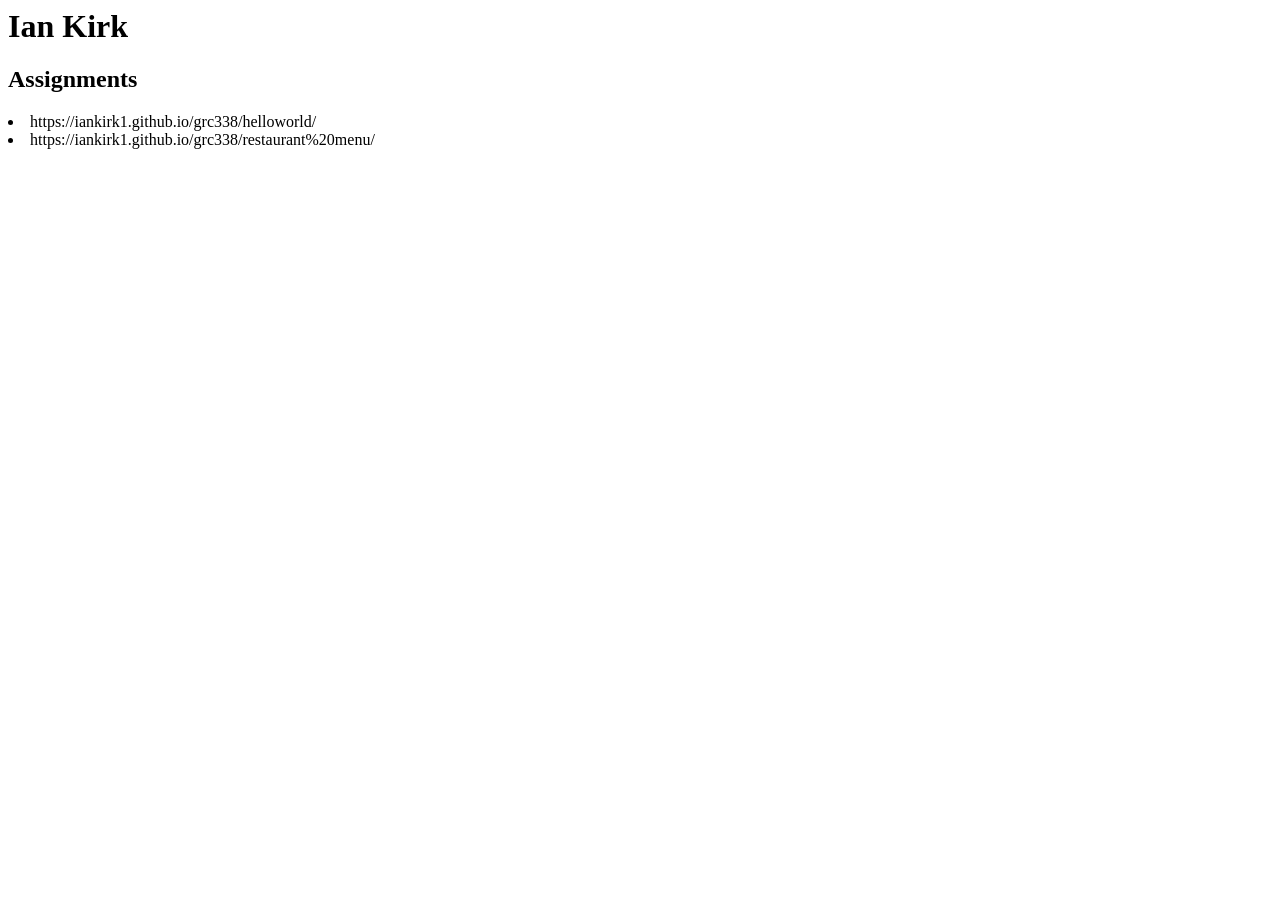
<file: index.html>
<html>
<head>
<title>iankirk.github.io</title>
</head>

<body>
<h1> Ian Kirk </h1>
<h2> Assignments </h2>
<li>https://iankirk1.github.io/grc338/helloworld/</li>
<li>https://iankirk1.github.io/grc338/restaurant%20menu/</li>

</body>
</file>
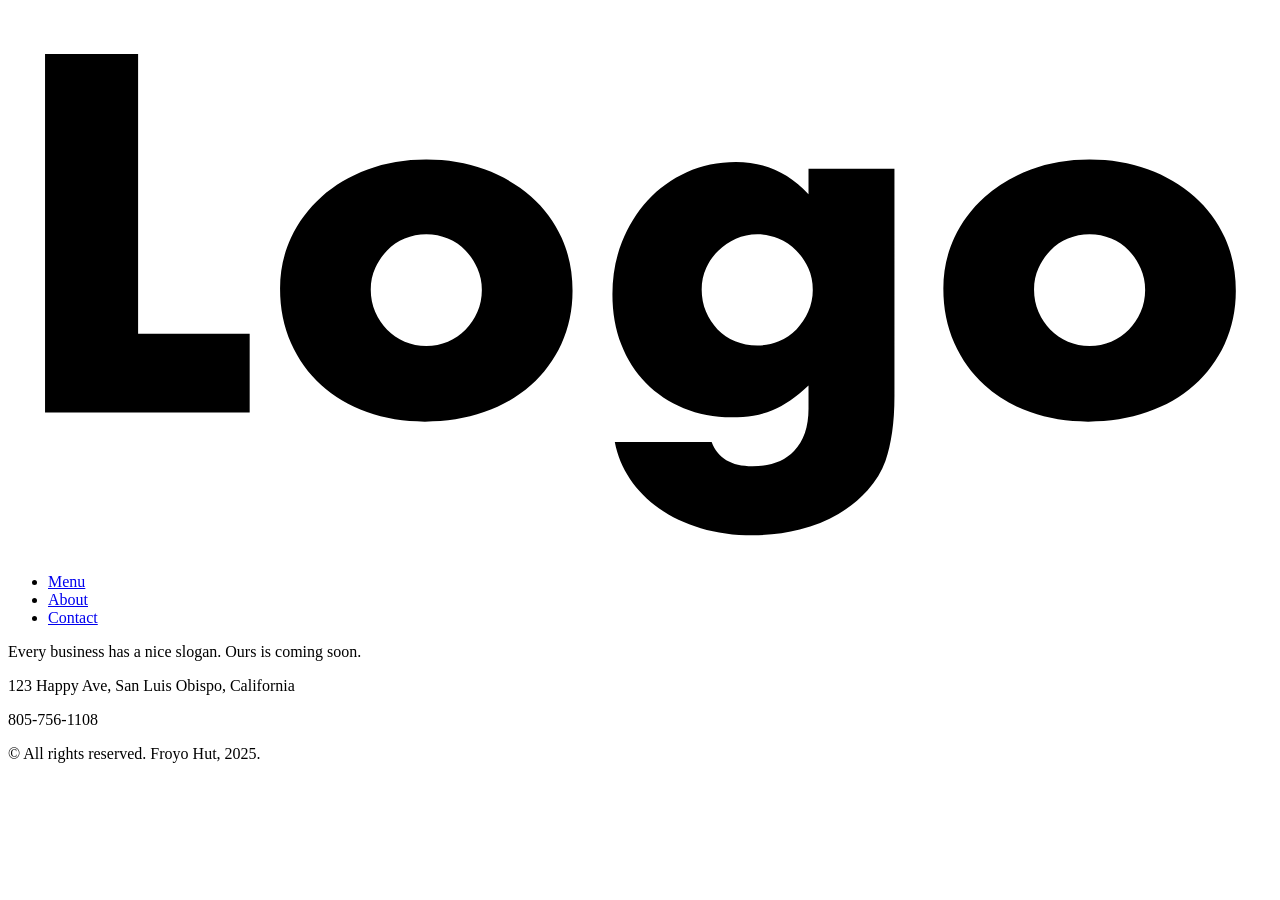
<file: grc338/website-content-hierarchy/index.html>
<!doctype html>  
    <html lang="en">  
        <head>  
            <meta charset="UTF-8">  
            <meta name="viewport" content="width=device-width, initial-scale=1">  
            <meta http-equiv="Cache-Control" content="no-cache, no-store, must-revalidate" />  
            <meta http-equiv="Pragma" content="no-cache" />  
            <meta http-equiv="Expires" content="0" />  
            <title>Froyo Hut</title>  
            <link rel="stylesheet" type="text/css" href="froyostyle.css">
        </head>   
        <body>   


<header>
    <h1>
        <a href="index.html">
         <img src="logo.svg" alt="Froyo Hut Logo">
        </a>
    </h1>

    <nav>
        <ul>
            <li><a href="menu.html">Menu</a></li>
            <li><a href="about.html">About</a></li>
            <li><a href="contact.html">Contact</a></li>
        </ul>
    </nav>
</header>

<main>

<p class="slogan">Every business has a nice slogan. Ours is coming soon.</p>


<p class="address">123 Happy Ave, San Luis Obispo, California</p>

<p class="phone">805-756-1108</p>

</main>

<footer>© All rights reserved. Froyo Hut, 2025.</footer>

</body> 

</html>
</file>
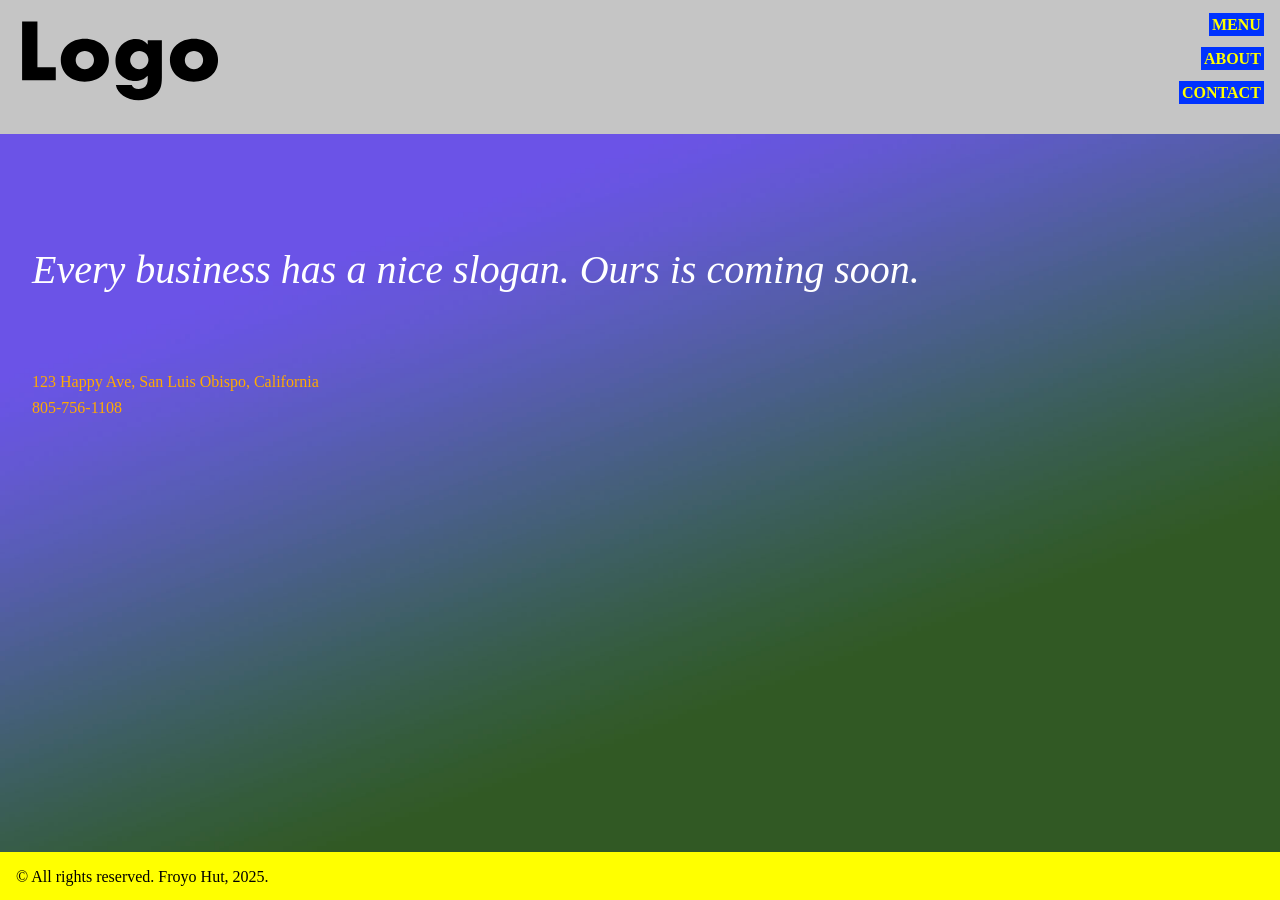
<file: grc338/website-mobile-first/index.html>
<!doctype html>
    <html lang="en">
      <head>
        <meta charset="UTF-8">
        <meta name="viewport" content="width=device-width, initial-scale=1">
        <meta http-equiv="Cache-Control" content="no-cache, no-store, must-revalidate" />
        <meta http-equiv="Pragma" content="no-cache" />
        <meta http-equiv="Expires" content="0" />
        <title>Froyo Hut</title>
        <link rel="stylesheet" type="text/css" href="froyostyle.css">
      </head>
      <body>
        <div class="home-container">
          <header>
            <h1><a href="index.html"><img src="logo.svg" alt="Froyo Hut Logo"></a></h1>
            <nav>
              <ul>
                <li><a href="menu.html">Menu</a></li>
                <li><a href="about.html">About</a></li>
                <li><a href="contact.html">Contact</a></li>
              </ul>
            </nav>
          </header>
          <main>
            <p class="slogan">Every business has a nice slogan. Ours is coming soon.</p>
            <p class="address">123 Happy Ave, San Luis Obispo, California</p>
            <p class="phone">805-756-1108</p>
          </main>
          <footer>© All rights reserved. Froyo Hut, 2025.</footer>
        </div>
      </body>
    </html>
</file>
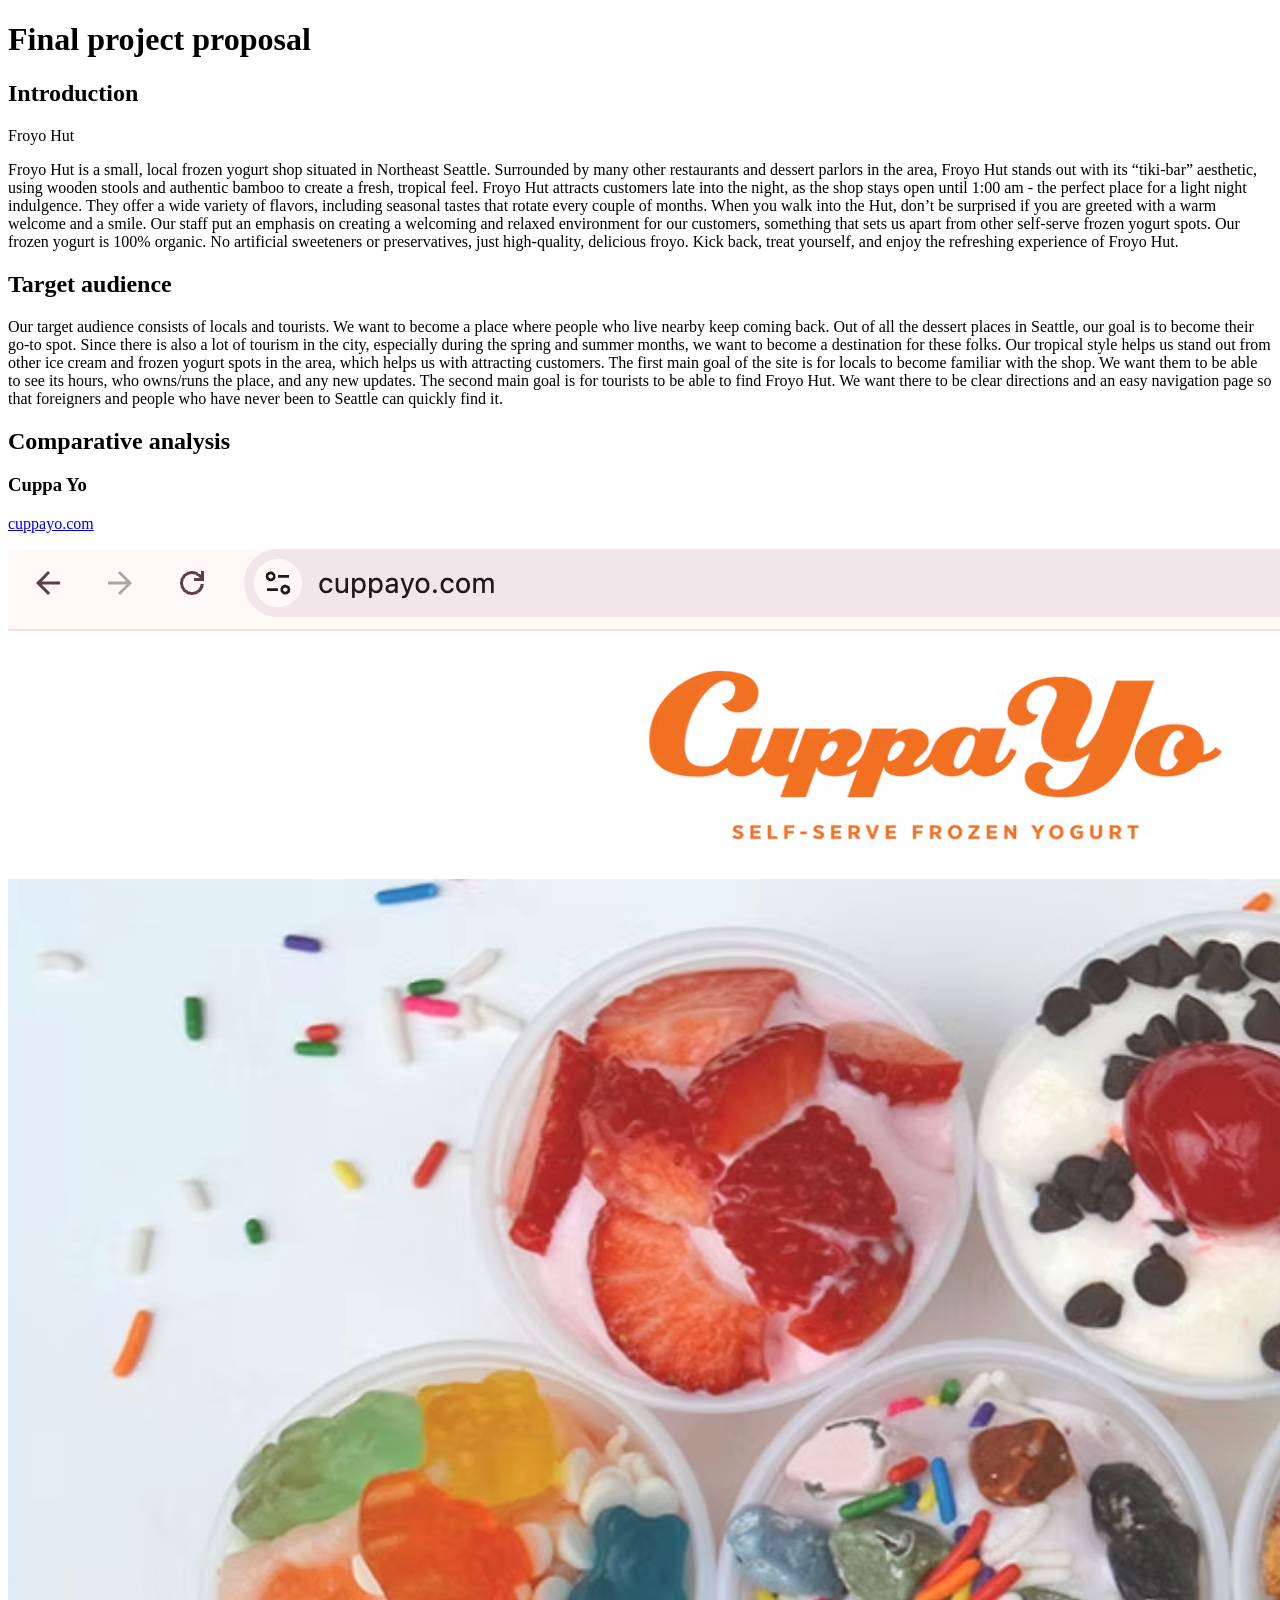
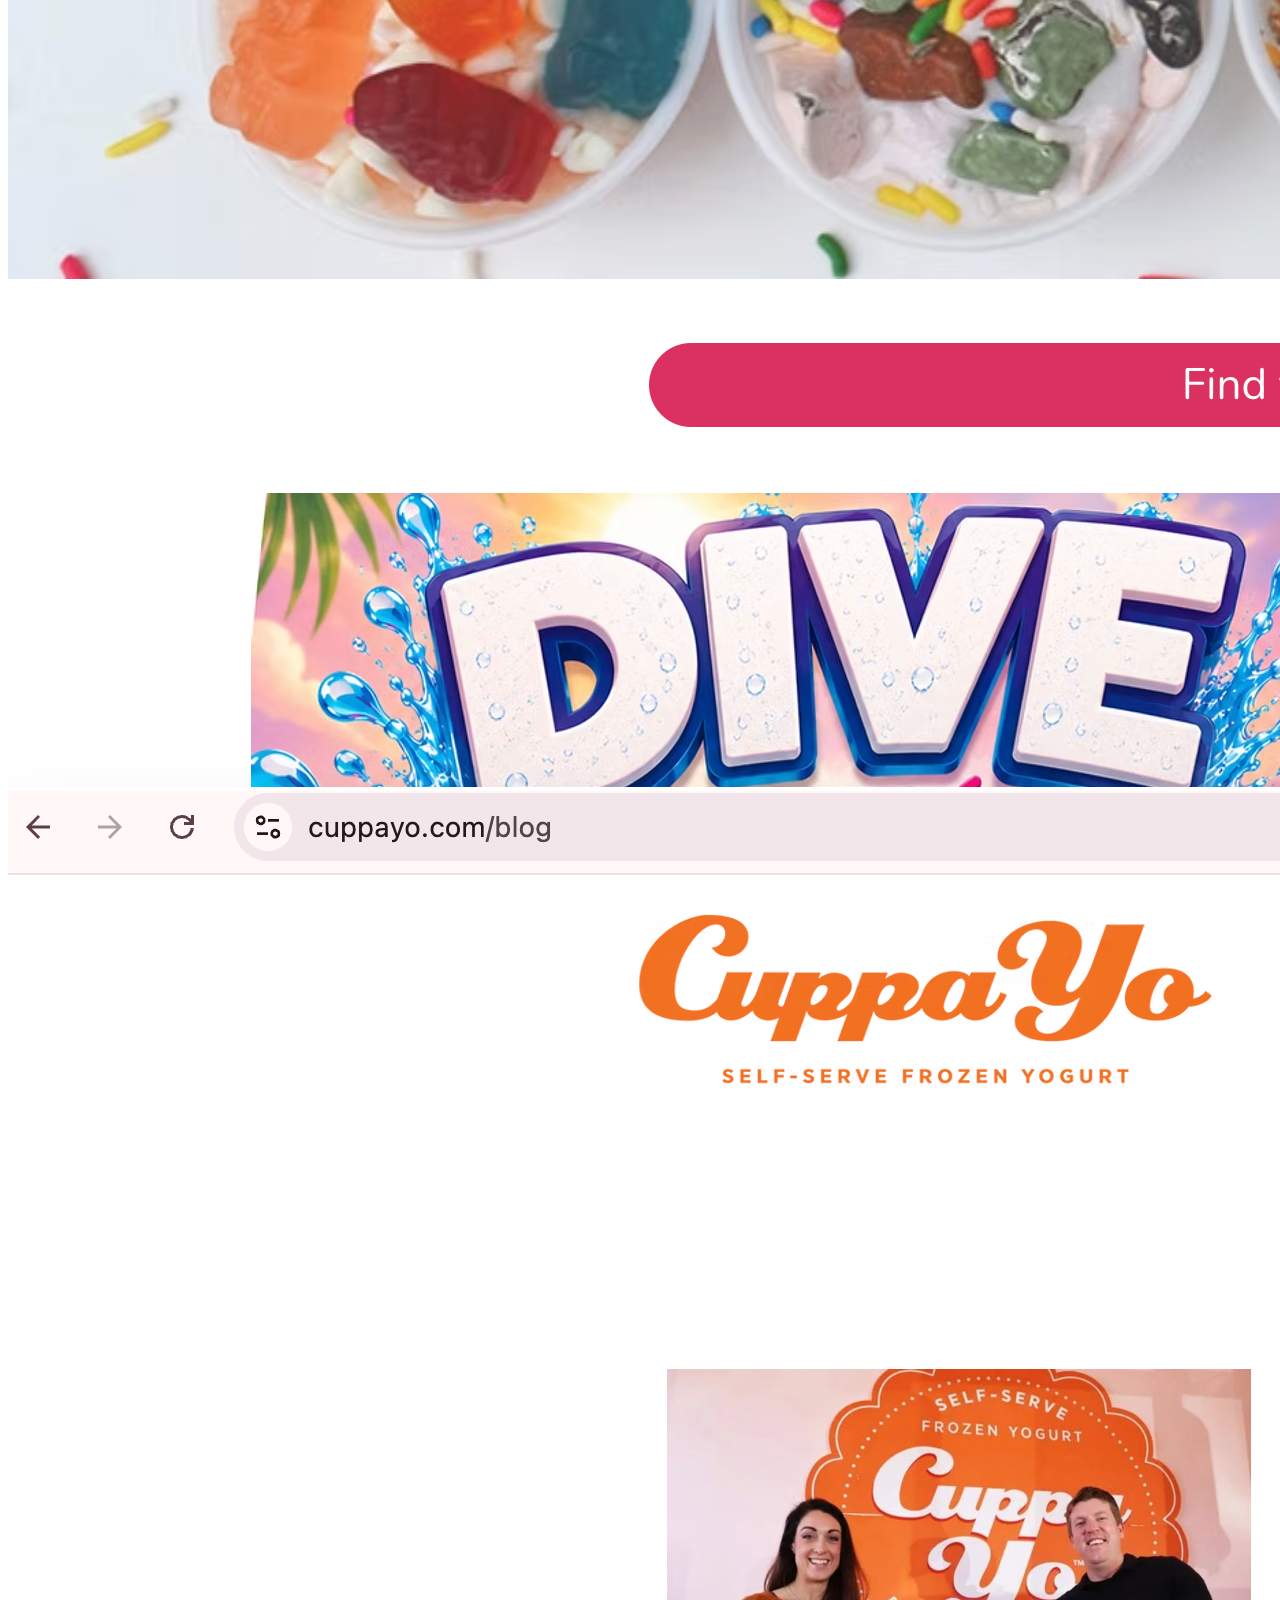
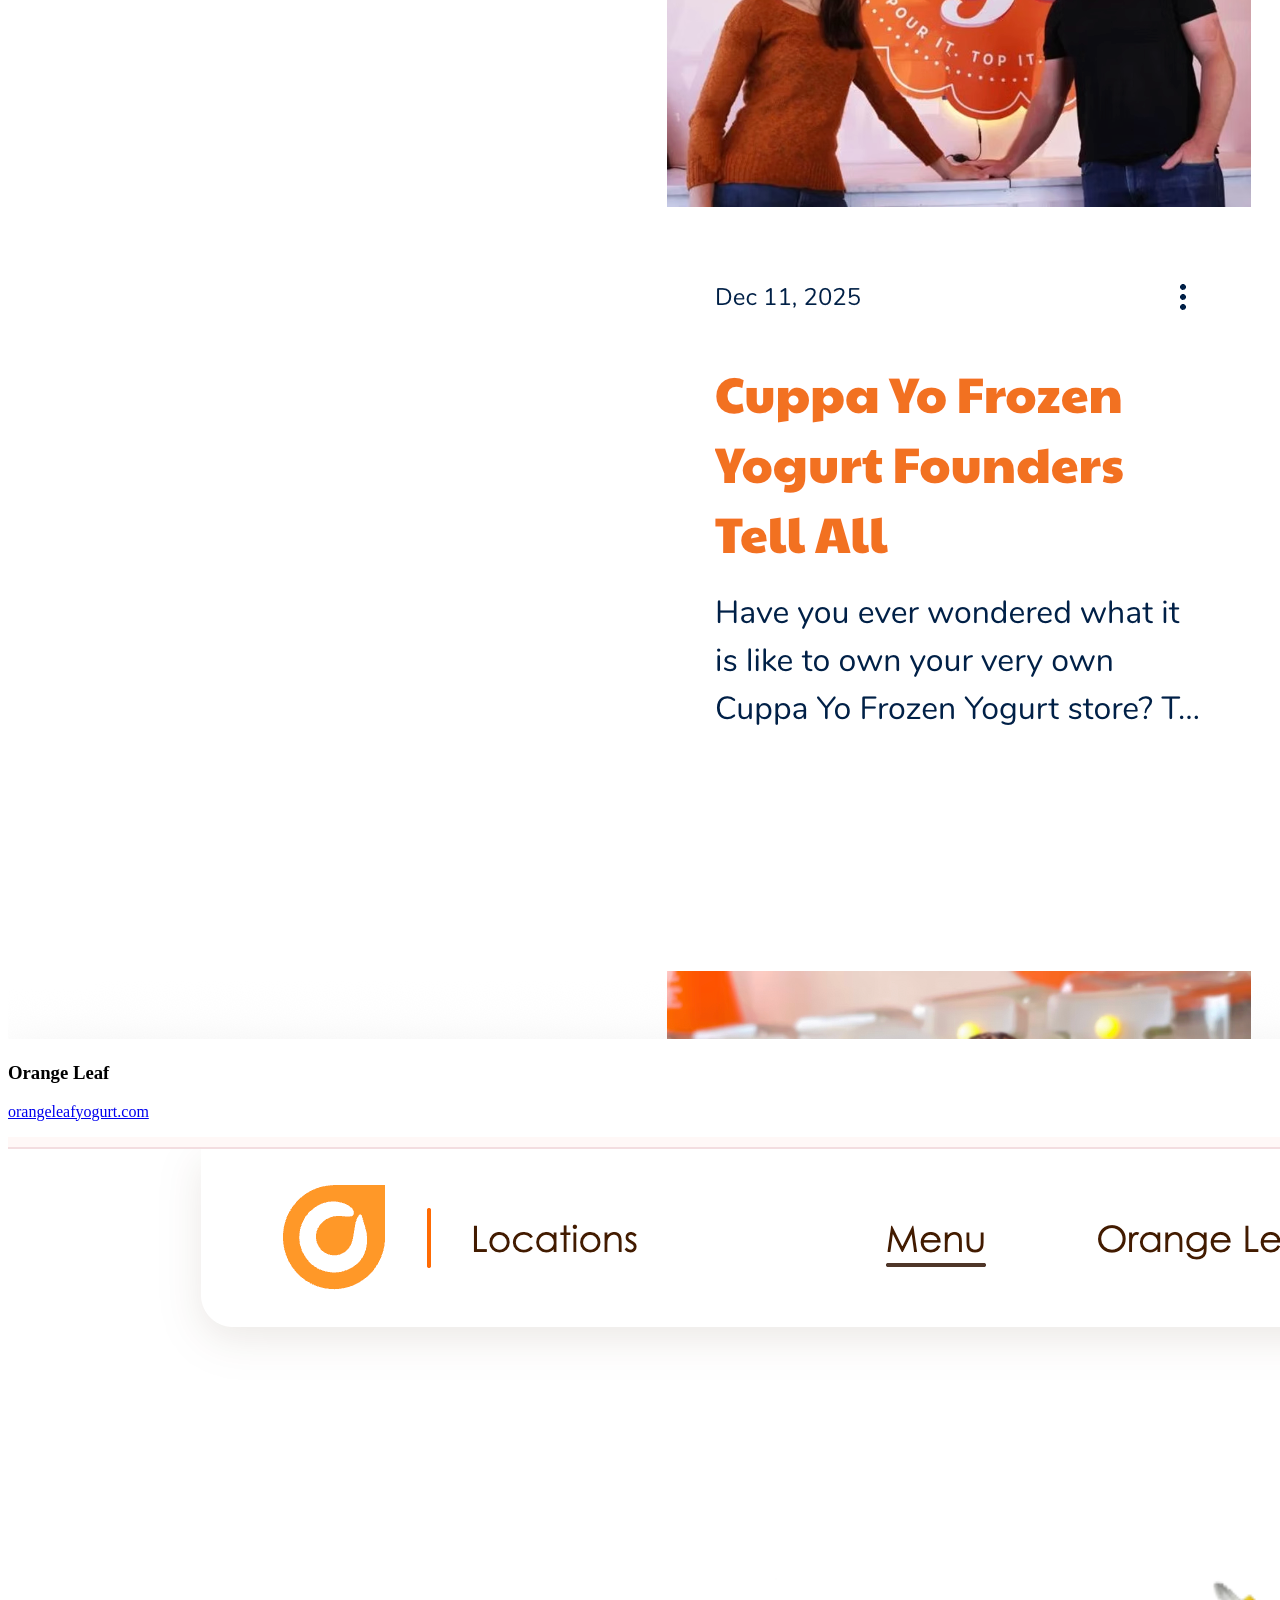
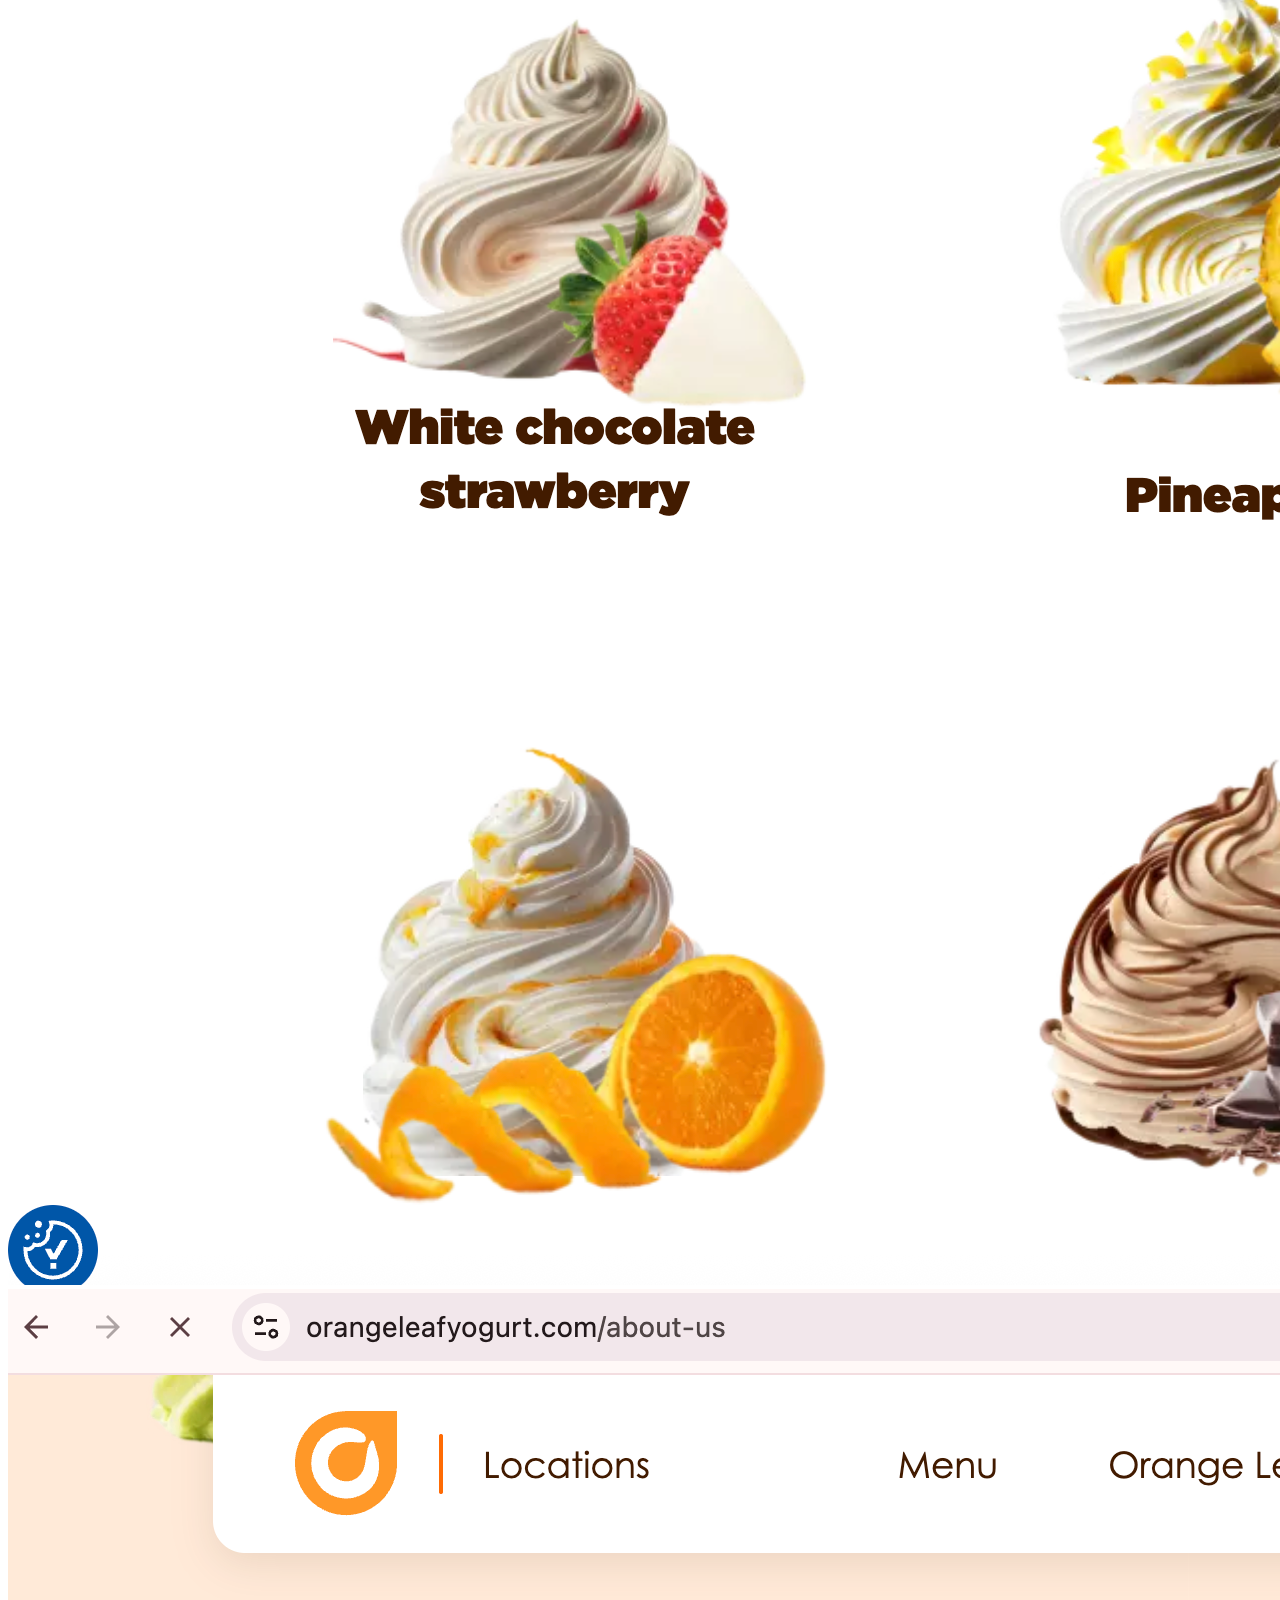
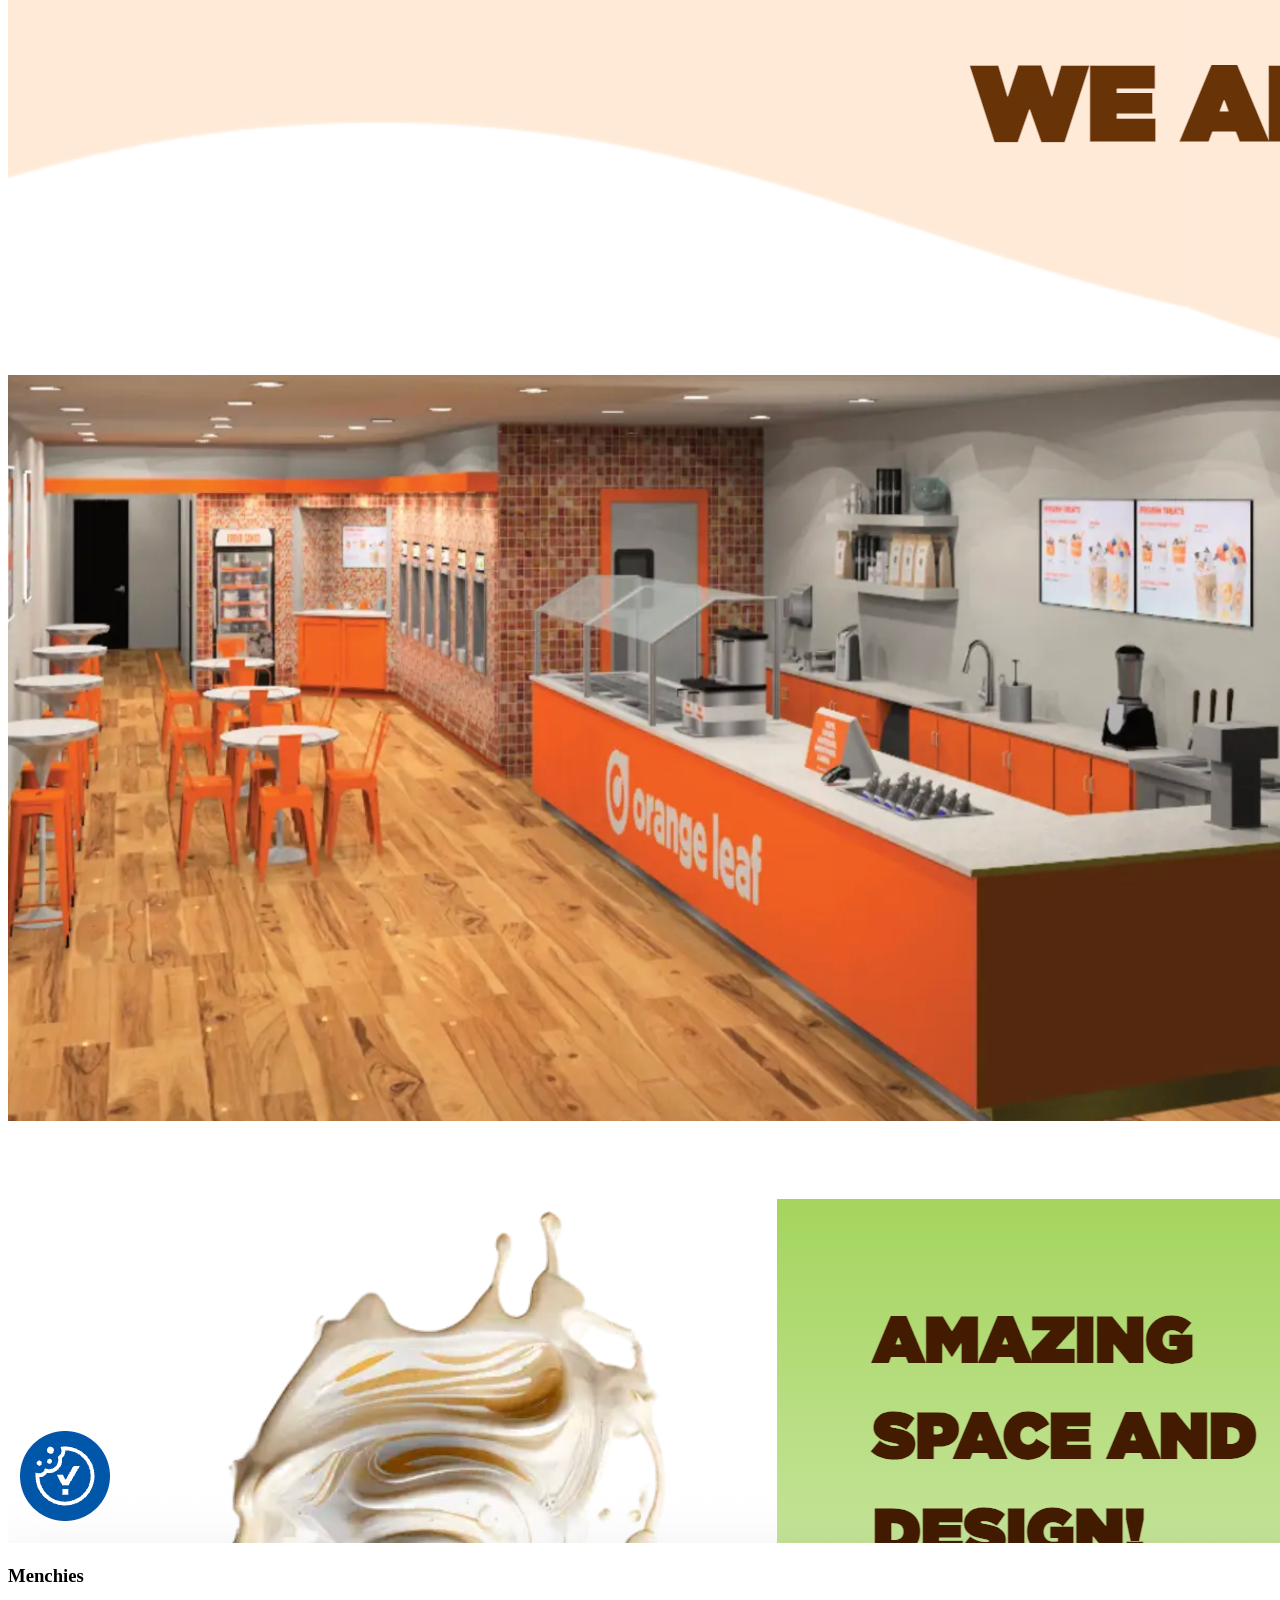
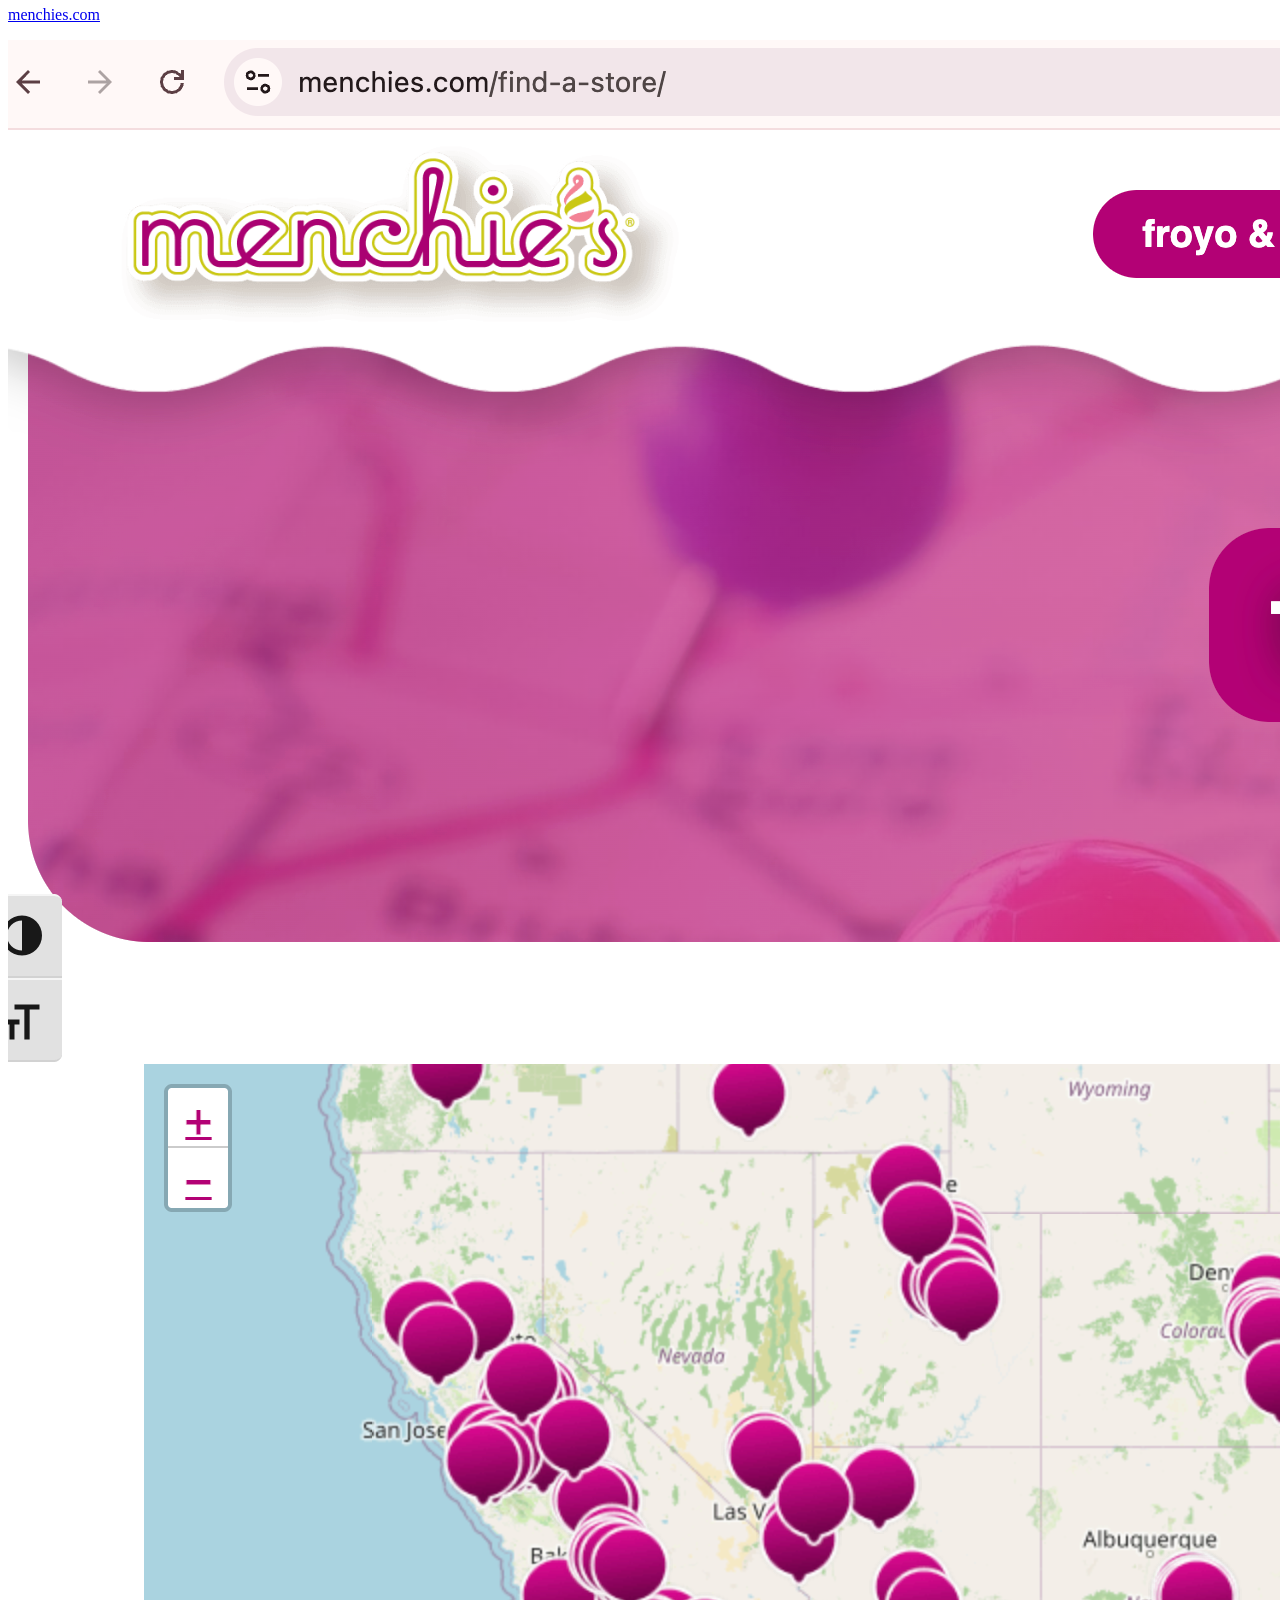
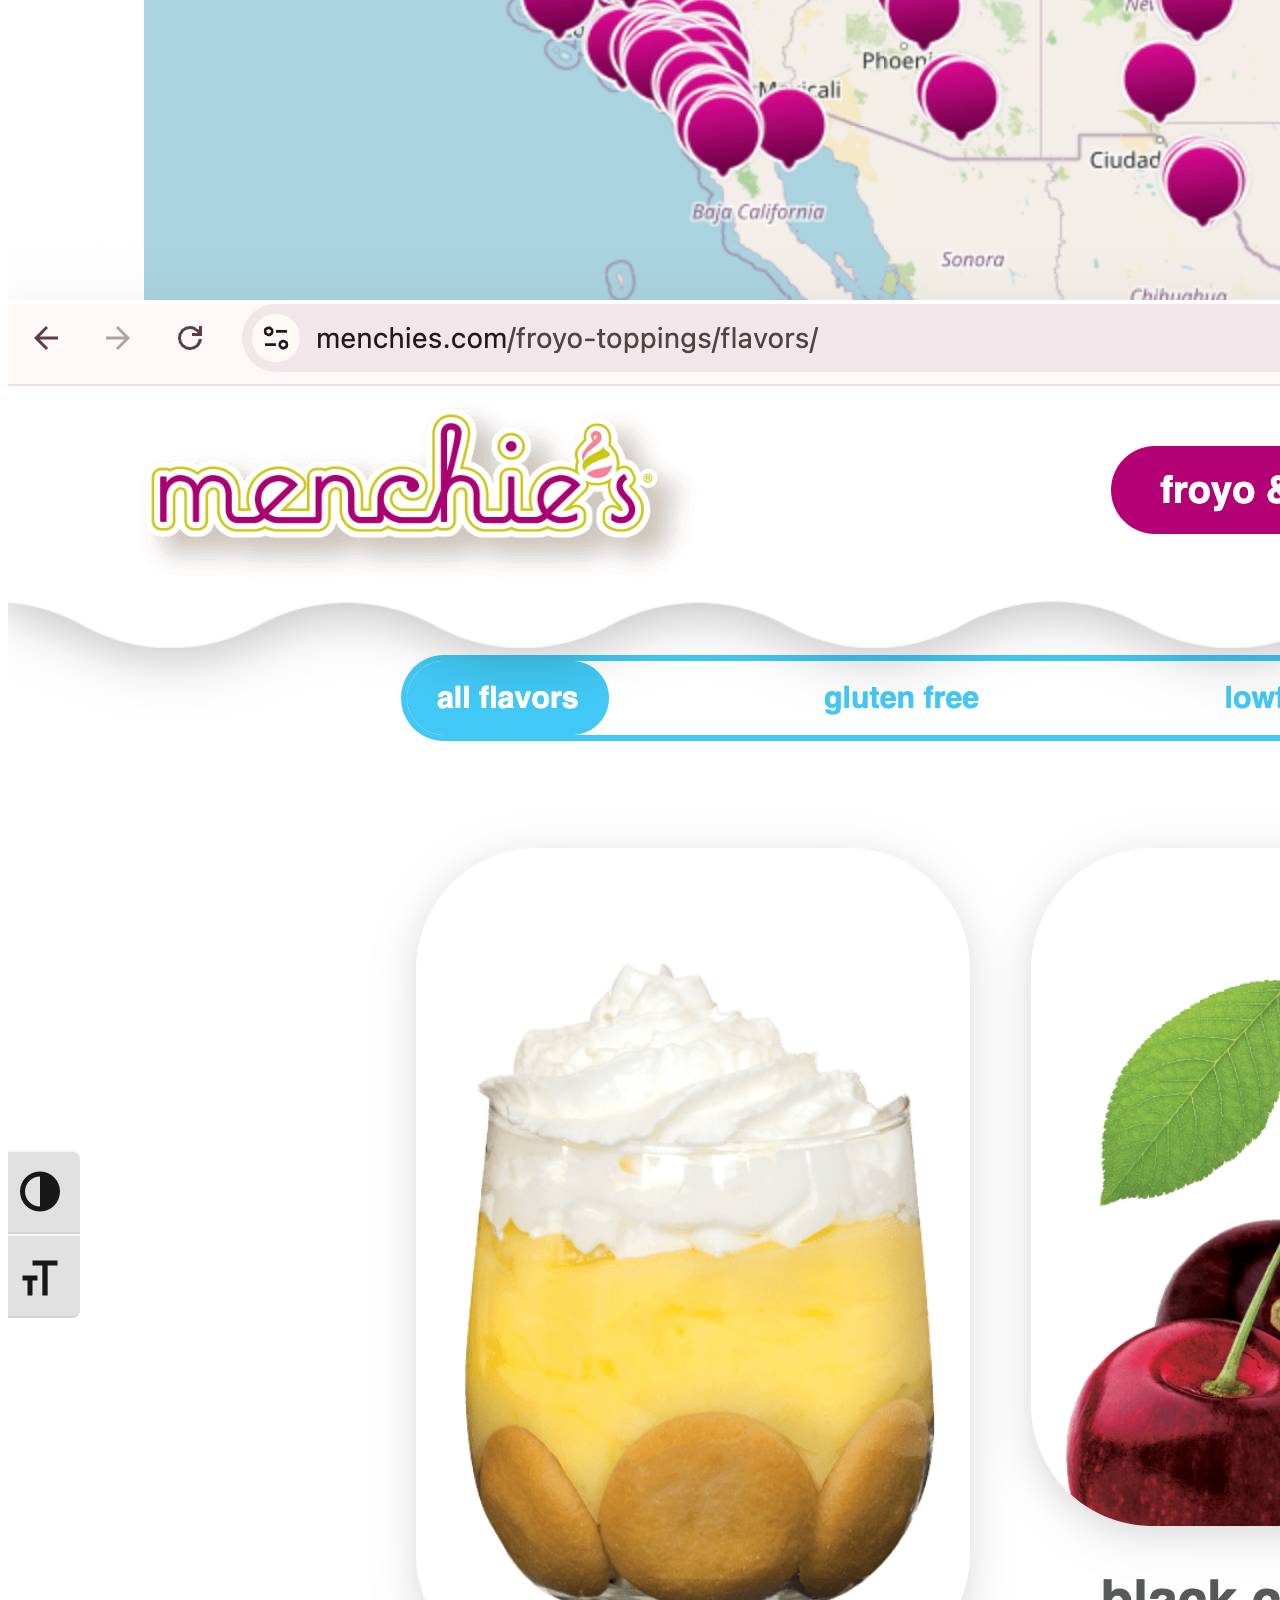
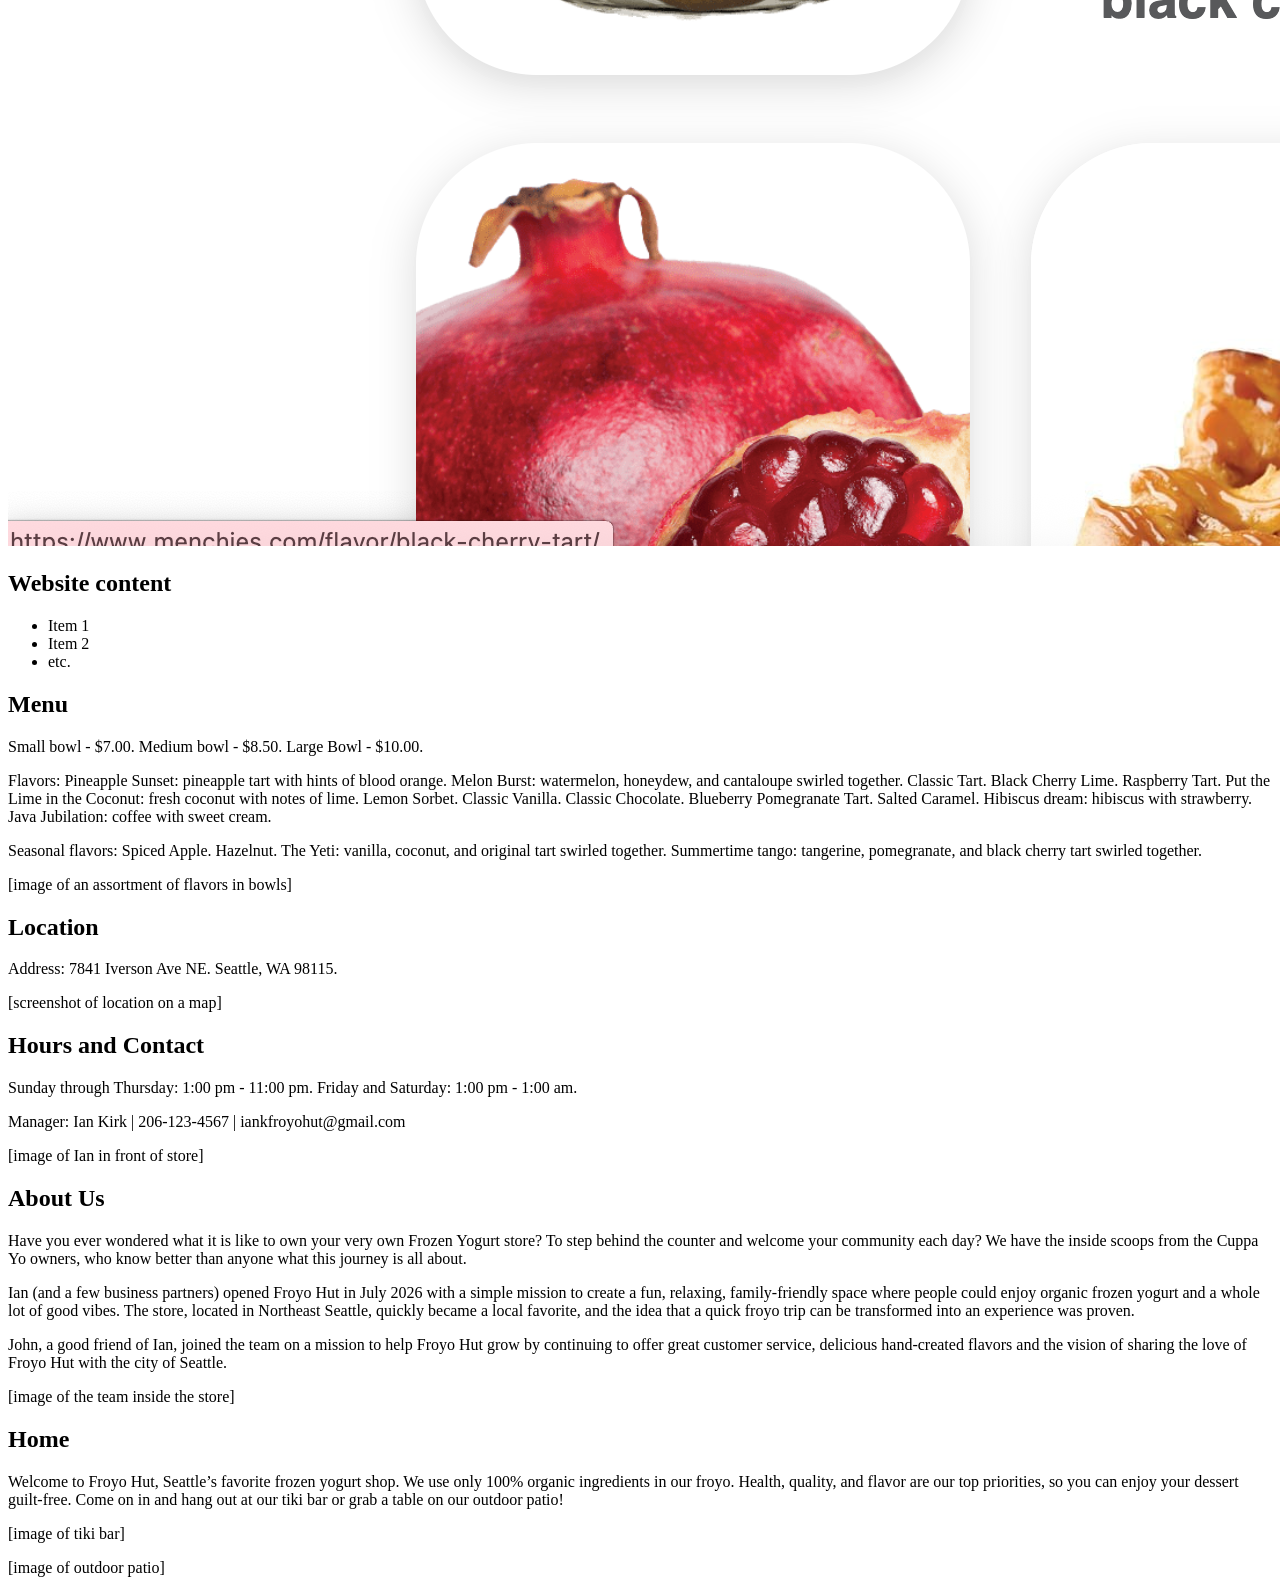
<file: grc338/website-proposal/index.html>
<!doctype html>  
<html>
    <head>
        <meta charset="UTF-8">
        <meta name="viewport" content="width=device-width, initial-scale=1">
         <link rel="stylesheet" type="text/css" href="https://grc-ribeiro.github.io/files/proposal.css">  <!-- Leave this line as is. -->
        <title>Your Name - Final project proposal</title>
        
    </head>
    <body>
    
        <div class="container">
        
            <h1>Final project proposal</h1>
            
            <h2>Introduction</h2>
            
            <p>Froyo Hut </p>
            <p>Froyo Hut is a small, local frozen yogurt shop situated in Northeast Seattle. Surrounded by many other restaurants and dessert parlors in the area, Froyo Hut stands out with its “tiki-bar” aesthetic, using wooden stools and authentic bamboo to create a fresh, tropical feel. Froyo Hut attracts customers late into the night, as the shop stays open until 1:00 am - the perfect place for a light night indulgence. They offer a wide variety of flavors, including seasonal tastes that rotate every couple of months. When you walk into the Hut, don’t be surprised if you are greeted with a warm welcome and a smile. Our staff put an emphasis on creating a welcoming and relaxed environment for our customers, something that sets us apart from other self-serve frozen yogurt spots. Our frozen yogurt is 100% organic. No artificial sweeteners or preservatives, just high-quality, delicious froyo. Kick back, treat yourself, and enjoy the refreshing experience of Froyo Hut.</p>
            
            <h2>Target audience</h2>
            
            <p>Our target audience consists of locals and tourists. We want to become a place where people who live nearby keep coming back. Out of all the dessert places in Seattle, our goal is to become their go-to spot. Since there is also a lot of tourism in the city, especially during the spring and summer months, we want to become a destination for these folks. Our tropical style helps us stand out from other ice cream and frozen yogurt spots in the area, which helps us with attracting customers. The first main goal of the site is for locals to become familiar with the shop. We want them to be able to see its hours, who owns/runs the place, and any new updates. The second main goal is for tourists to be able to find Froyo Hut. We want there to be clear directions and an easy navigation page so that foreigners and people who have never been to Seattle can quickly find it.</p><!-- Who are the people who use this site? -->
           
            
            <h2>Comparative analysis</h2>
            
            
            
            <h3>Cuppa Yo  </h3>
           
            <p><a href="https://www.cuppayo.com/">cuppayo.com</a></p>
            
            <img src="cuppayo1.png" alt="Screenshot of the home page of the Cuppa Yo website." title="" />
            
            <img src="cuppayo2.png" alt="Screenshot of the blog page of the Cuppa Yo website." title="" />

            <h3>Orange Leaf  </h3>
           
            <p><a href="https://www.orangeleafyogurt.com/">orangeleafyogurt.com</a></p>
            
            <img src="orangeleaf1.png" alt="Screenshot of the menu page of the Orange Leaf website." title="" />
            
            <img src="orangeleaf2.png" alt="Screenshot of the about page of the Orange Leaf website." title="" />


            <h3>Menchies  </h3>
           
            <p><a href="https://www.menchies.com/">menchies.com</a></p>
            
            <img src="menchies1.png" alt="Screenshot of the store locator page of the Menchies website." title="" />
            
            <img src="menchies2.png" alt="Screenshot of the menu page of the Menchies website." title="" />


            <h2>Website content</h2>
           
        
           
           <nav> 
                 <ul>
                    <li>Item 1</li>
                    <li>Item 2</li>
                    <li>etc.</li>
                </ul>
            </nav>
            
            <section>
            
					<h1> Menu </h1>
				
					<p>    Small bowl - $7.00.
                            Medium bowl - $8.50.
                            Large Bowl - $10.00.
                    </p>

                    
                    <p> Flavors:                 
                    Pineapple Sunset: pineapple tart with hints of blood orange.
                    Melon Burst: watermelon, honeydew, and cantaloupe swirled together.
                    Classic Tart.
                    Black Cherry Lime.
                    Raspberry Tart.
                    Put the Lime in the Coconut: fresh coconut with notes of lime.
                    Lemon Sorbet.
                    Classic Vanilla.
                    Classic Chocolate.
                    Blueberry Pomegranate Tart.
                    Salted Caramel.
                    Hibiscus dream: hibiscus with strawberry.
                    Java Jubilation: coffee with sweet cream.
                    </p>

                    <p> Seasonal flavors:
                        Spiced Apple.
                        Hazelnut.
                        The Yeti: vanilla, coconut, and original tart swirled together.
                        Summertime tango: tangerine, pomegranate, and black cherry tart swirled together.
                    </p>

			  
					<p>    [image of an assortment of flavors in bowls] </p>
				
            </section>
            
            <section>
            
					<h1> Location </h1>
				
					<p>   Address: 7841 Iverson Ave NE. Seattle, WA 98115. </p>
			  
					<p>    [screenshot of location on a map] </p> 
				
            </section>
            
             <section>
            
					<h1> Hours and Contact </h1>
				
					<p>   Sunday through Thursday: 1:00 pm - 11:00 pm.
                        Friday and Saturday: 1:00 pm - 1:00 am.
                    </p>

                    <p> Manager: Ian Kirk | 206-123-4567 | iankfroyohut@gmail.com
                    </p>
			  
					<p>    [image of Ian in front of store] </p>
				
            </section>

            <section>
            
					<h1> About Us </h1>
				
					<p> Have you ever wondered what it is like to own your very own Frozen Yogurt store? To step behind the counter and welcome your community each day? We have the inside scoops from the Cuppa Yo owners, who know better than anyone what this journey is all about. </p>
                    <p> Ian (and a few business partners) opened Froyo Hut in July 2026 with a simple mission to create a fun, relaxing, family-friendly space where people could enjoy organic frozen yogurt and a whole lot of good vibes. The store, located in Northeast Seattle, quickly became a local favorite, and the idea that a quick froyo trip can be transformed into an experience was proven.</p>
                    <p> John, a good friend of Ian, joined the team on a mission to help Froyo Hut grow by continuing to offer great customer service, delicious hand-created flavors and the vision of sharing the love of Froyo Hut with the city of Seattle.</p>
            
			  
					<p>    [image of the team inside the store] </p>
				
            </section>

            <section>
            
					<h1> Home </h1>
				
					<p>  Welcome to Froyo Hut, Seattle’s favorite frozen yogurt shop. We use only 100% organic ingredients in our froyo. Health, quality, and flavor are our top priorities, so you can enjoy your dessert guilt-free. Come on in and hang out at our tiki bar or grab a table on our outdoor patio!</p>
                    
		
					<p>    [image of tiki bar] </p>
                    <p>    [image of outdoor patio] </p>
				
            </section>
        
        </div>
    </body>
</html>
</file>
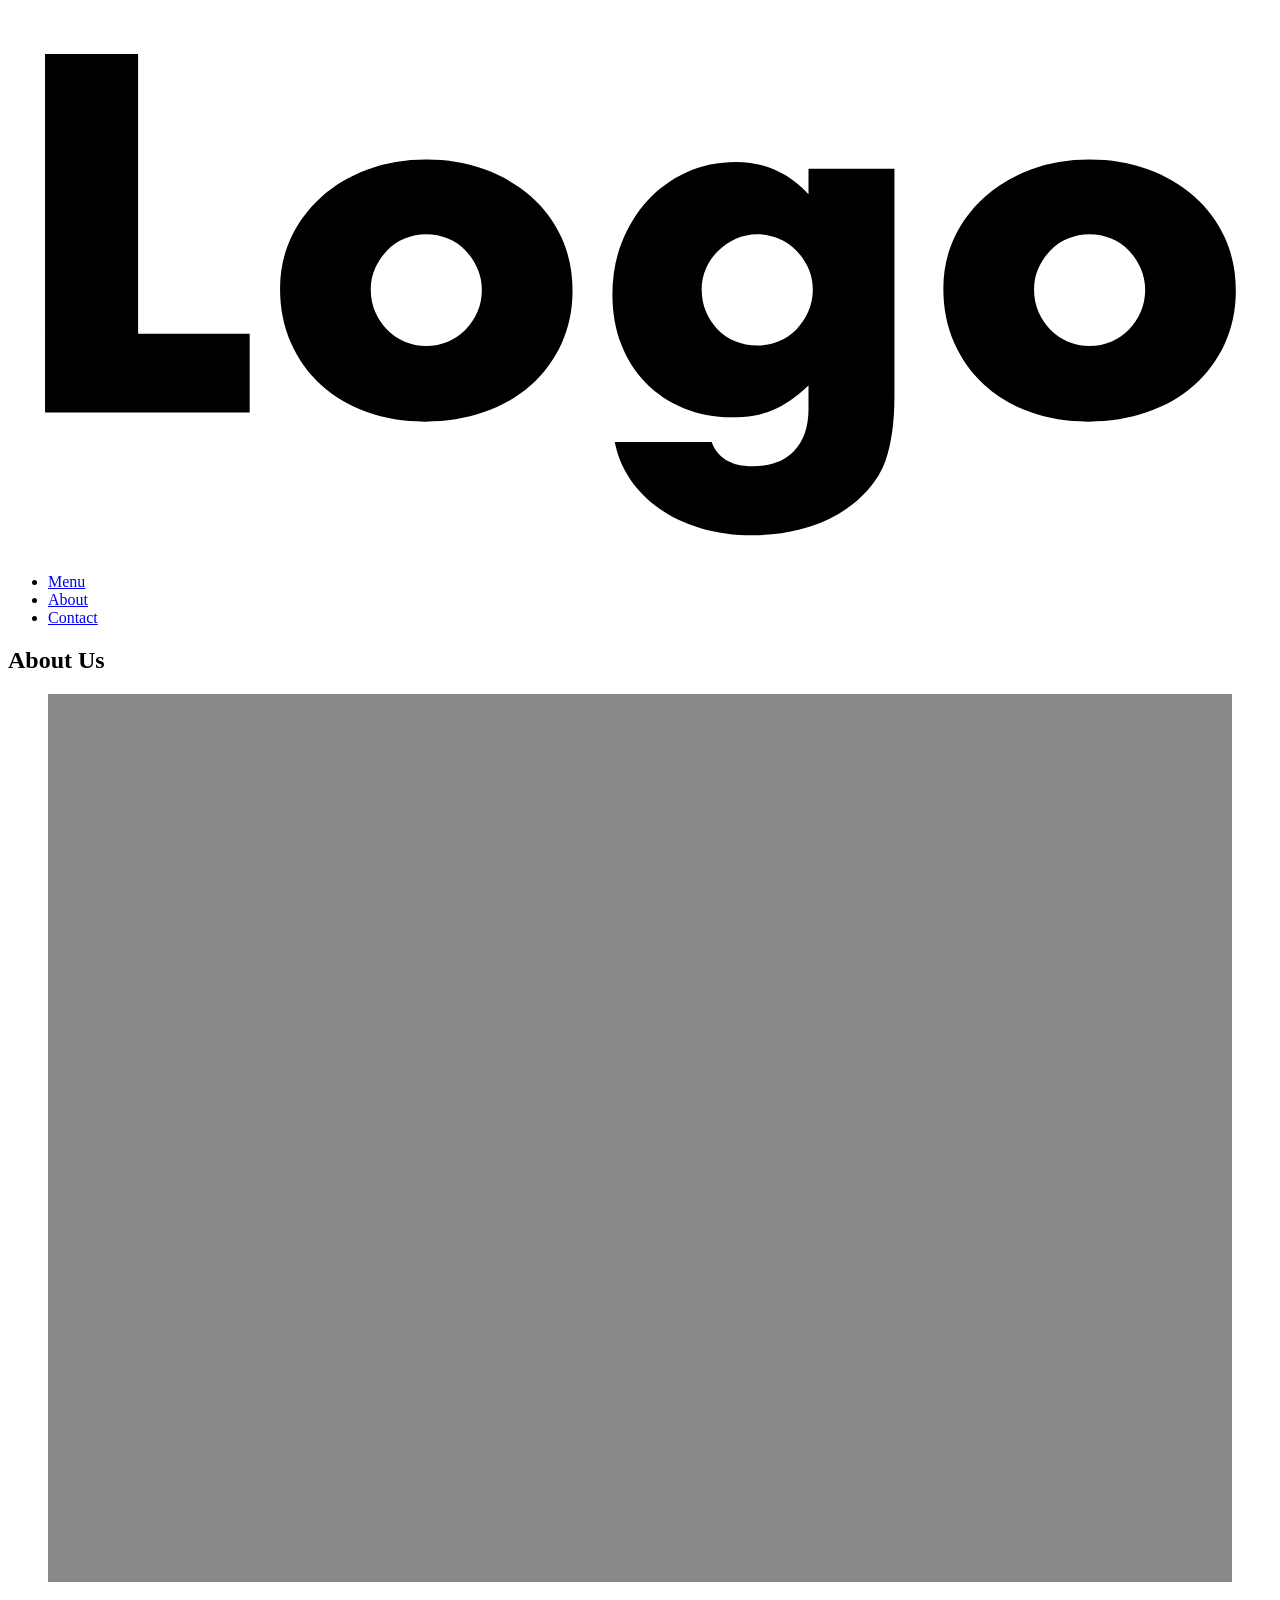
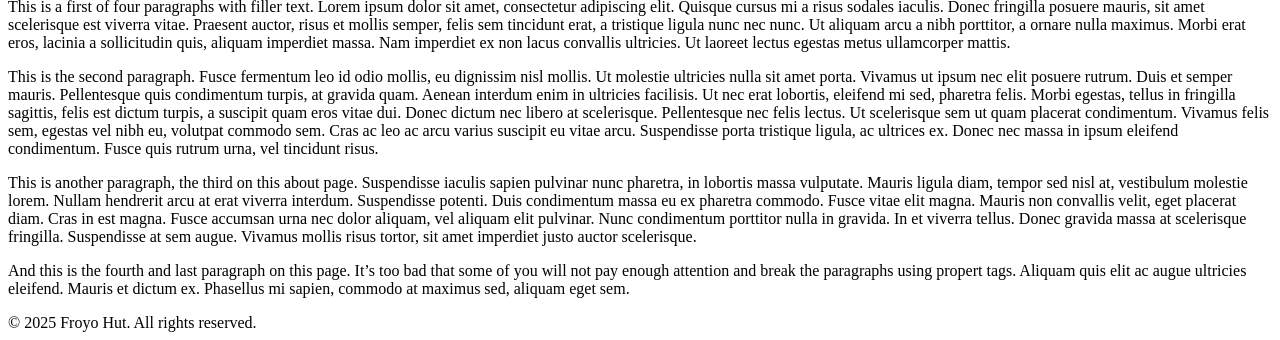
<file: grc338/website-content-hierarchy/about.html>
<!doctype html>  
    <html lang="en">  
        <head>  
            <meta charset="UTF-8">  
            <meta name="viewport" content="width=device-width, initial-scale=1">  
            <meta http-equiv="Cache-Control" content="no-cache, no-store, must-revalidate" />  
            <meta http-equiv="Pragma" content="no-cache" />  
            <meta http-equiv="Expires" content="0" />  
            <title>Froyo Hut About</title>  
            <link rel="stylesheet" type="text/css" href="froyostyle.css">
        </head>   
<body> 
<header>
     <h1>
        <a href="index.html">
         <img src="logo.svg" alt="Froyo Hut Logo">
        </a>
    </h1>

 <nav>
        <ul>
            <li><a href="menu.html">Menu</a></li>
            <li><a href="about.html">About</a></li>
            <li><a href="contact.html">Contact</a></li>
        </ul>
    </nav>
</header>

<main>

<h2>About Us</h2>

<figure>
    <img src="placeholder.jpg" alt="Placeholder Image">
</figure>


        <p>This is a first of four paragraphs with filler text. Lorem ipsum dolor sit amet, consectetur adipiscing elit. Quisque cursus mi a risus sodales iaculis. Donec fringilla posuere mauris, sit amet scelerisque est viverra vitae. Praesent auctor, risus et mollis semper, felis sem tincidunt erat, a tristique ligula nunc nec nunc. Ut aliquam arcu a nibh porttitor, a ornare nulla maximus. Morbi erat eros, lacinia a sollicitudin quis, aliquam imperdiet massa. Nam imperdiet ex non lacus convallis ultricies. Ut laoreet lectus egestas metus ullamcorper mattis.</p>
        <p>This is the second paragraph. Fusce fermentum leo id odio mollis, eu dignissim nisl mollis. Ut molestie ultricies nulla sit amet porta. Vivamus ut ipsum nec elit posuere rutrum. Duis et semper mauris. Pellentesque quis condimentum turpis, at gravida quam. Aenean interdum enim in ultricies facilisis. Ut nec erat lobortis, eleifend mi sed, pharetra felis. Morbi egestas, tellus in fringilla sagittis, felis est dictum turpis, a suscipit quam eros vitae dui. Donec dictum nec libero at scelerisque. Pellentesque nec felis lectus. Ut scelerisque sem ut quam placerat condimentum. Vivamus felis sem, egestas vel nibh eu, volutpat commodo sem. Cras ac leo ac arcu varius suscipit eu vitae arcu. Suspendisse porta tristique ligula, ac ultrices ex. Donec nec massa in ipsum eleifend condimentum. Fusce quis rutrum urna, vel tincidunt risus.</p>
        <p>This is another paragraph, the third on this about page. Suspendisse iaculis sapien pulvinar nunc pharetra, in lobortis massa vulputate. Mauris ligula diam, tempor sed nisl at, vestibulum molestie lorem. Nullam hendrerit arcu at erat viverra interdum. Suspendisse potenti. Duis condimentum massa eu ex pharetra commodo. Fusce vitae elit magna. Mauris non convallis velit, eget placerat diam. Cras in est magna. Fusce accumsan urna nec dolor aliquam, vel aliquam elit pulvinar. Nunc condimentum porttitor nulla in gravida. In et viverra tellus. Donec gravida massa at scelerisque fringilla. Suspendisse at sem augue. Vivamus mollis risus tortor, sit amet imperdiet justo auctor scelerisque.</p>
        <p>And this is the fourth and last paragraph on this page. It’s too bad that some of you will not pay enough attention and break the paragraphs using propert tags. Aliquam quis elit ac augue ultricies eleifend. Mauris et dictum ex. Phasellus mi sapien, commodo at maximus sed, aliquam eget sem.</p>

</main>

<footer>
    © 2025 Froyo Hut. All rights reserved.
</footer>

</body>  
</html>
</file>
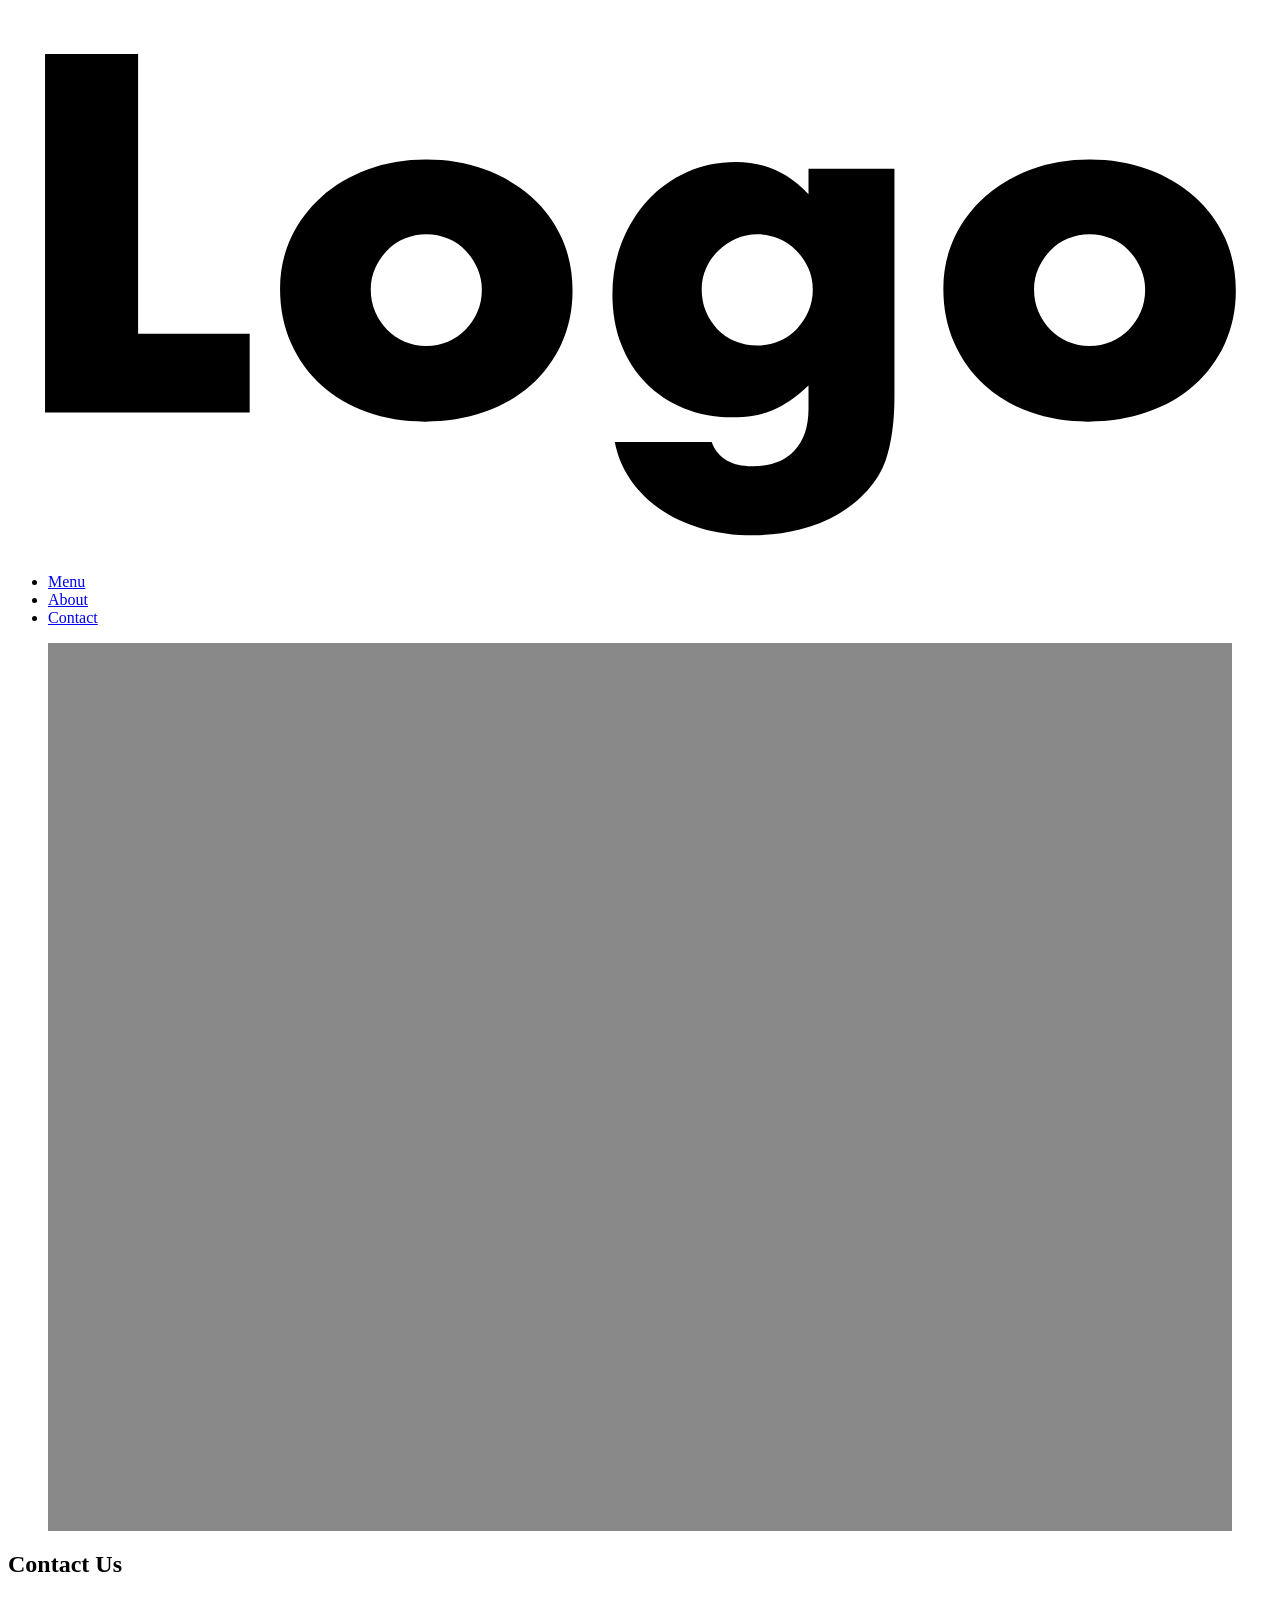
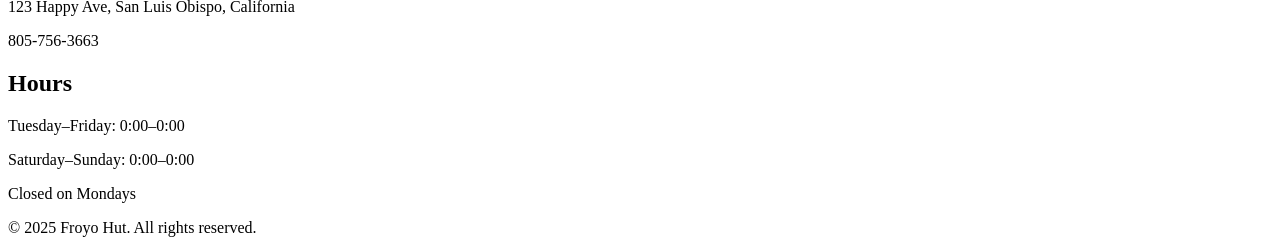
<file: grc338/website-content-hierarchy/contact.html>
<!doctype html>  
    <html lang="en">  
        <head>  
            <meta charset="UTF-8">  
            <meta name="viewport" content="width=device-width, initial-scale=1">  
            <meta http-equiv="Cache-Control" content="no-cache, no-store, must-revalidate" />  
            <meta http-equiv="Pragma" content="no-cache" />  
            <meta http-equiv="Expires" content="0" />  
            <title>Froyo Hut Contact</title> 
            <link rel="stylesheet" type="text/css" href="froyostyle.css">
        </head>   
<body>  
<header>
     <h1>
        <a href="index.html">
         <img src="logo.svg" alt="Froyo Hut Logo">
        </a>
    </h1>

<nav>
        <ul>
            <li><a href="menu.html">Menu</a></li>
            <li><a href="about.html">About</a></li>
            <li><a href="contact.html">Contact</a></li>
        </ul>
    </nav>
</header>

<main>

<figure>
    <img src="placeholder.jpg" alt="Placeholder Image">
</figure>

<h2>Contact Us</h2>
    <p>123 Happy Ave, San Luis Obispo, California</p>
    <p>805-756-3663</p>
<h2>Hours</h2>
    <p>Tuesday–Friday: 0:00–0:00</p>
    <p>Saturday–Sunday: 0:00–0:00</p>
    <p>Closed on Mondays</p>

</main>

<footer>
    © 2025 Froyo Hut. All rights reserved.
</footer>

</body>  
</html>
</file>
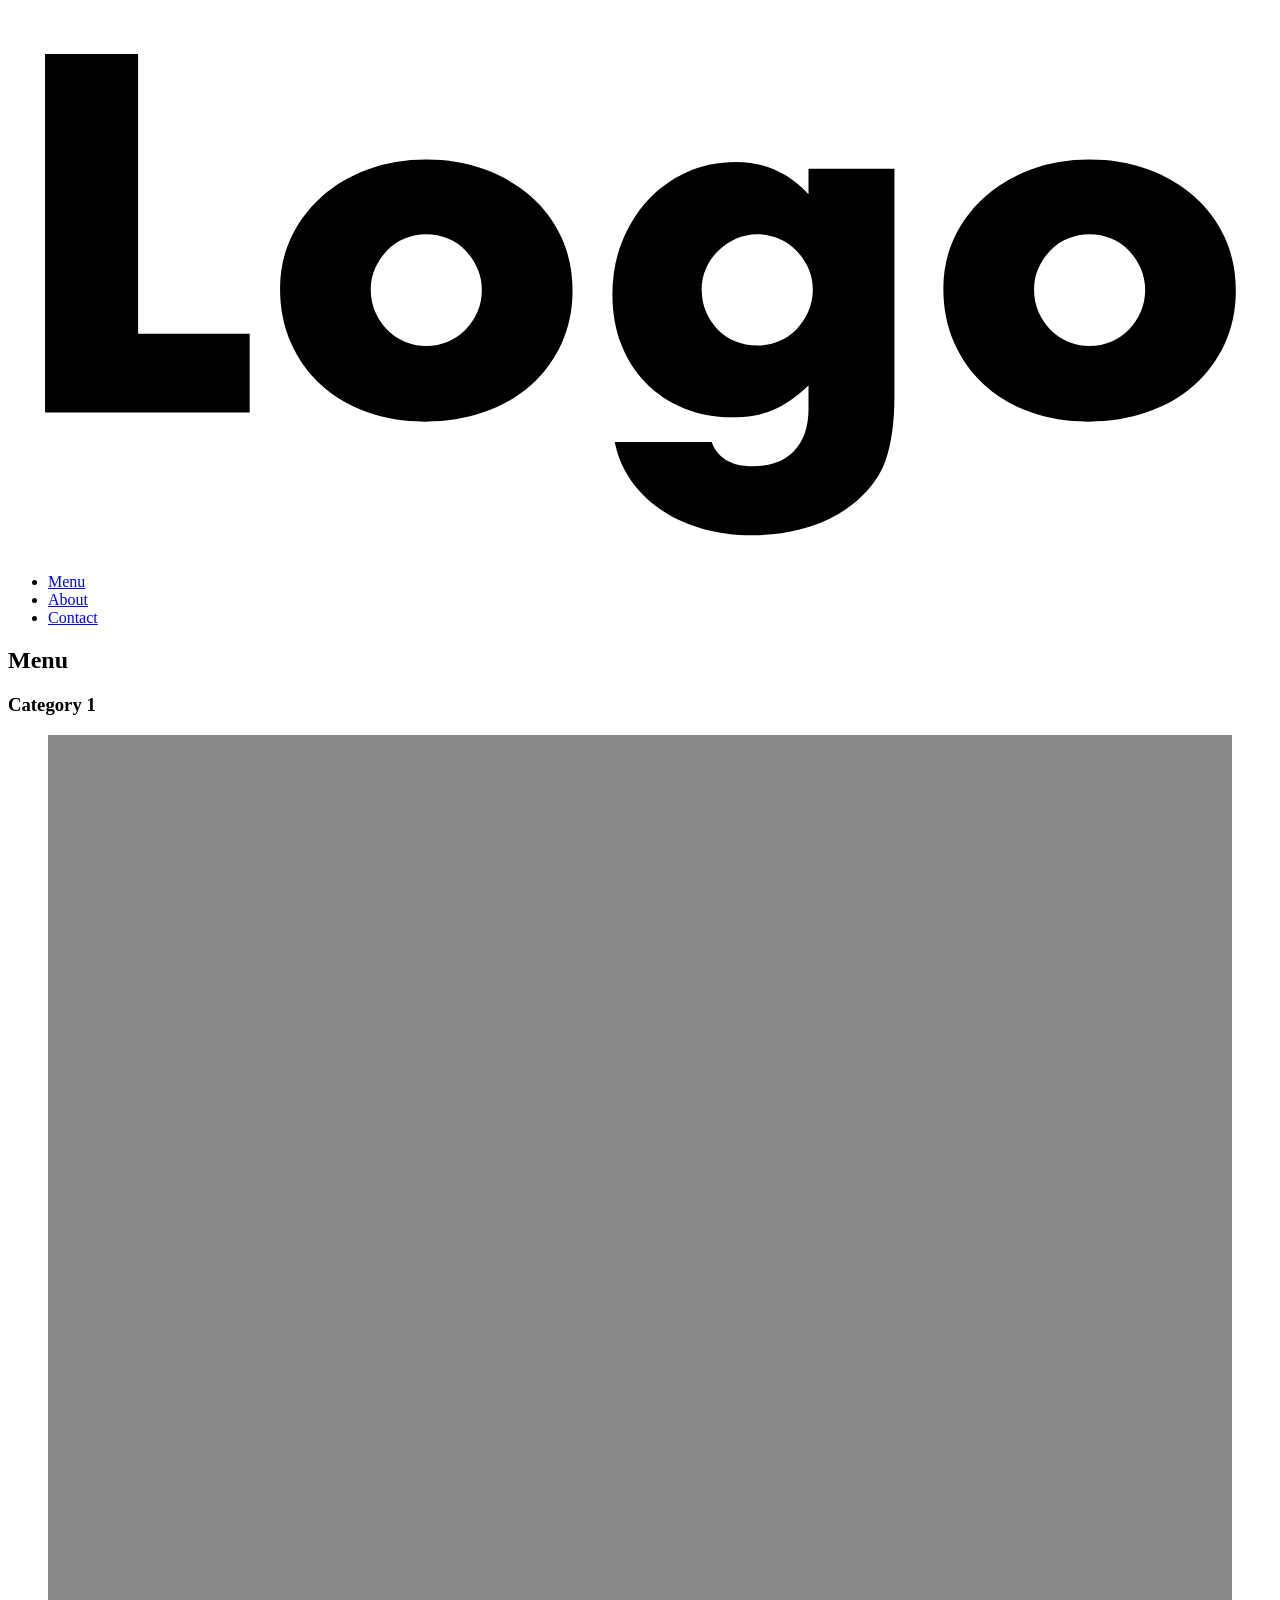
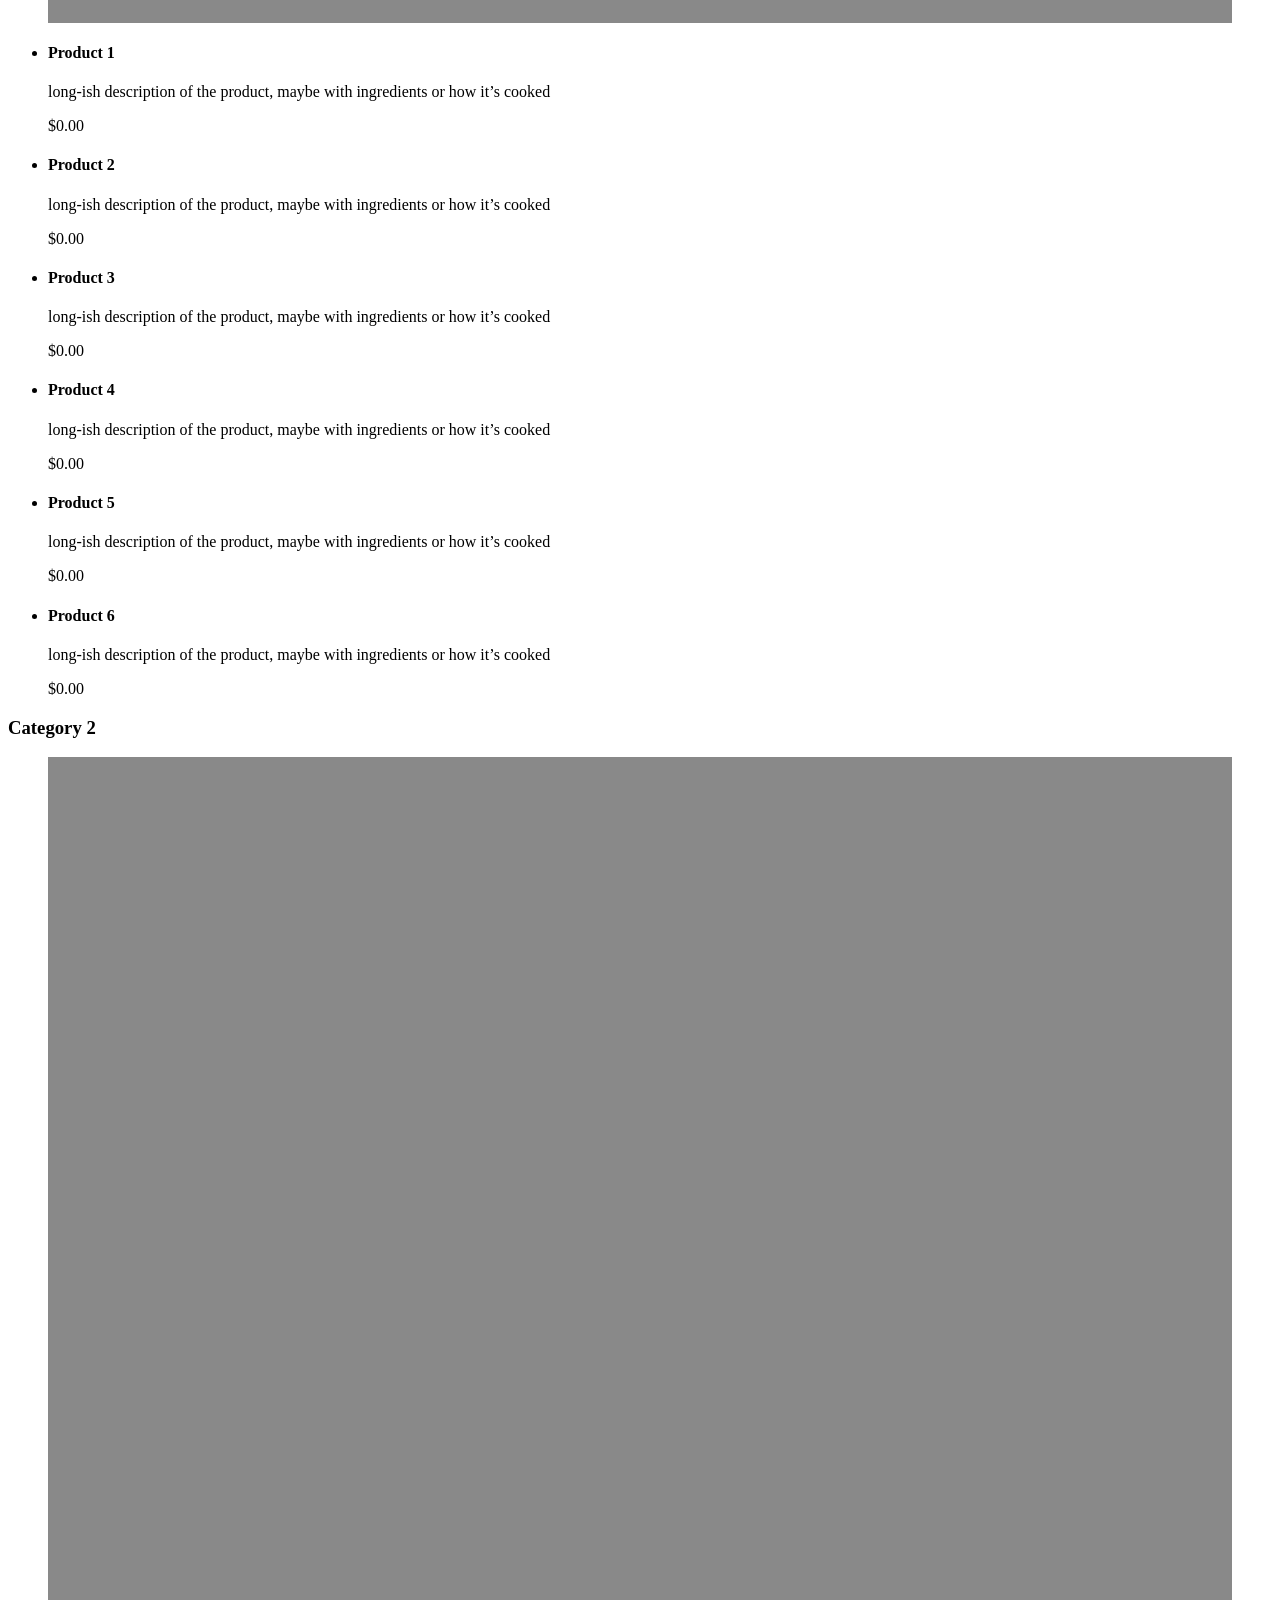
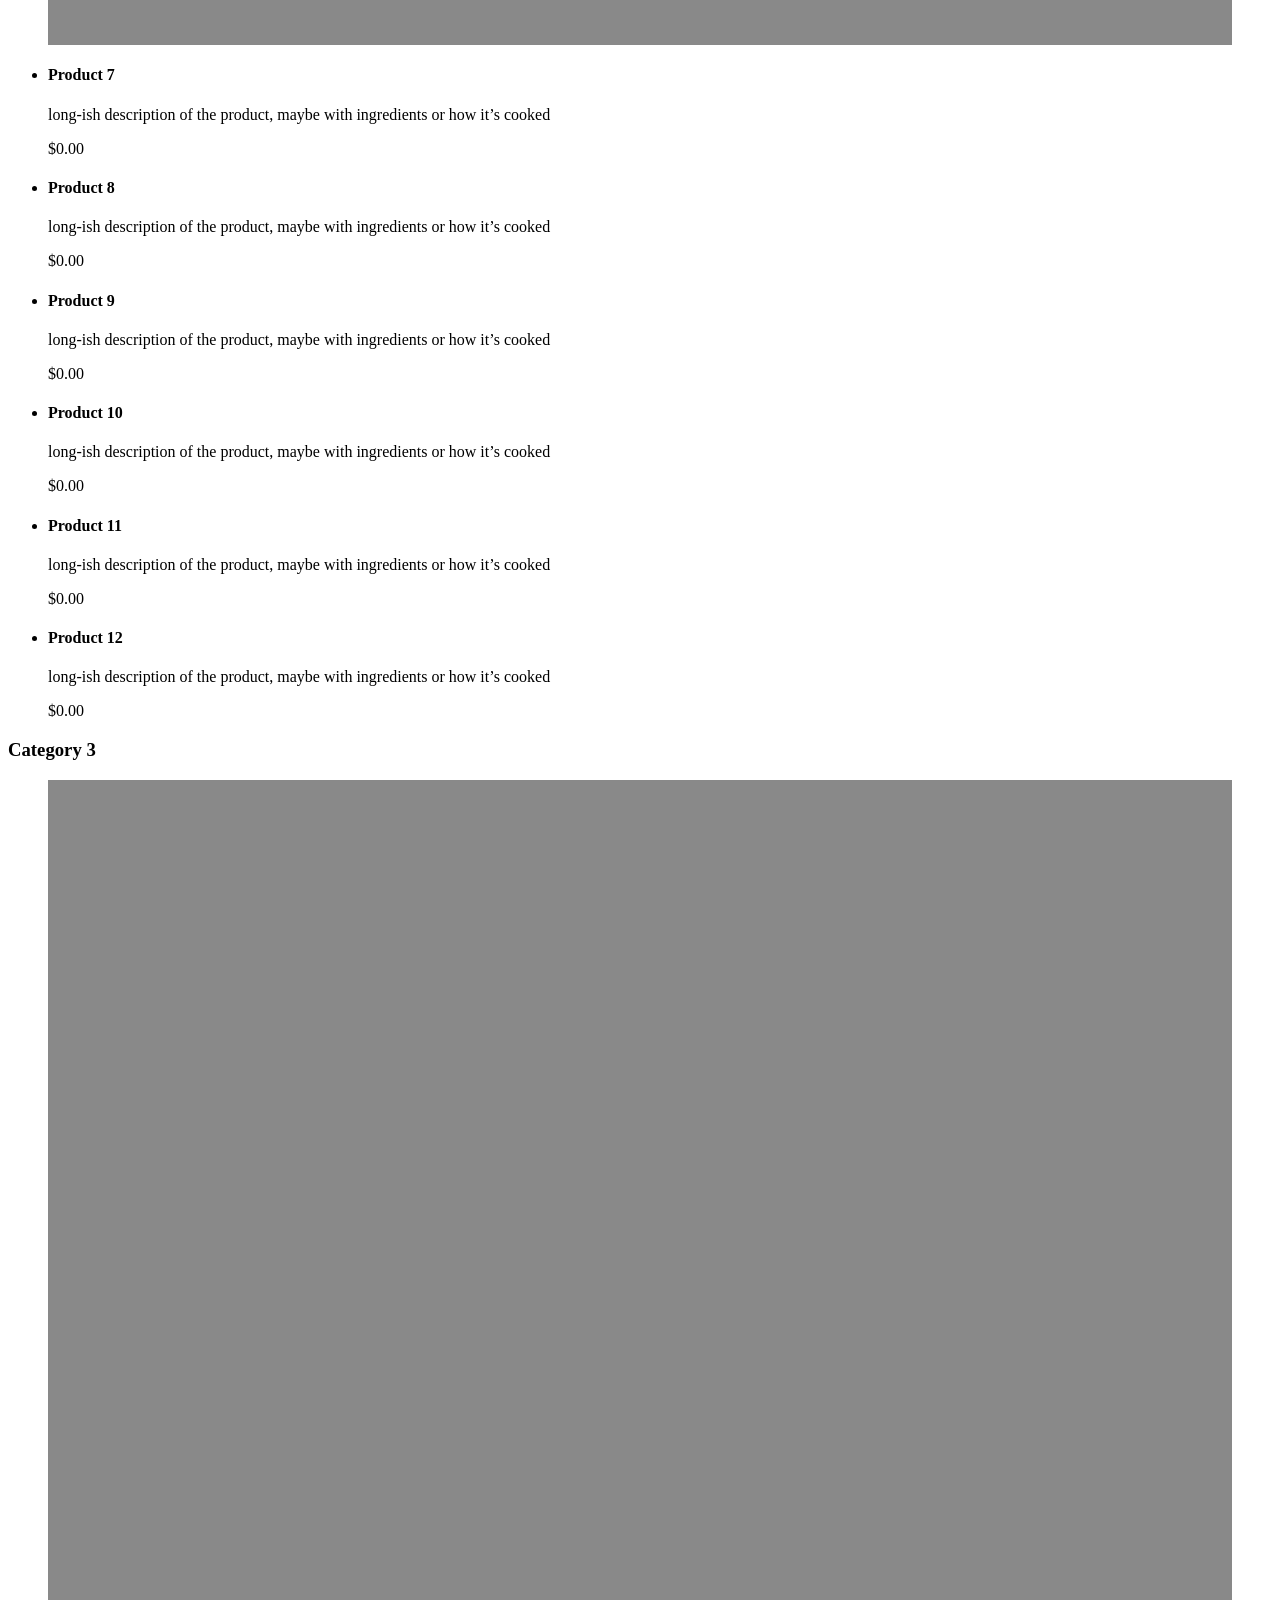
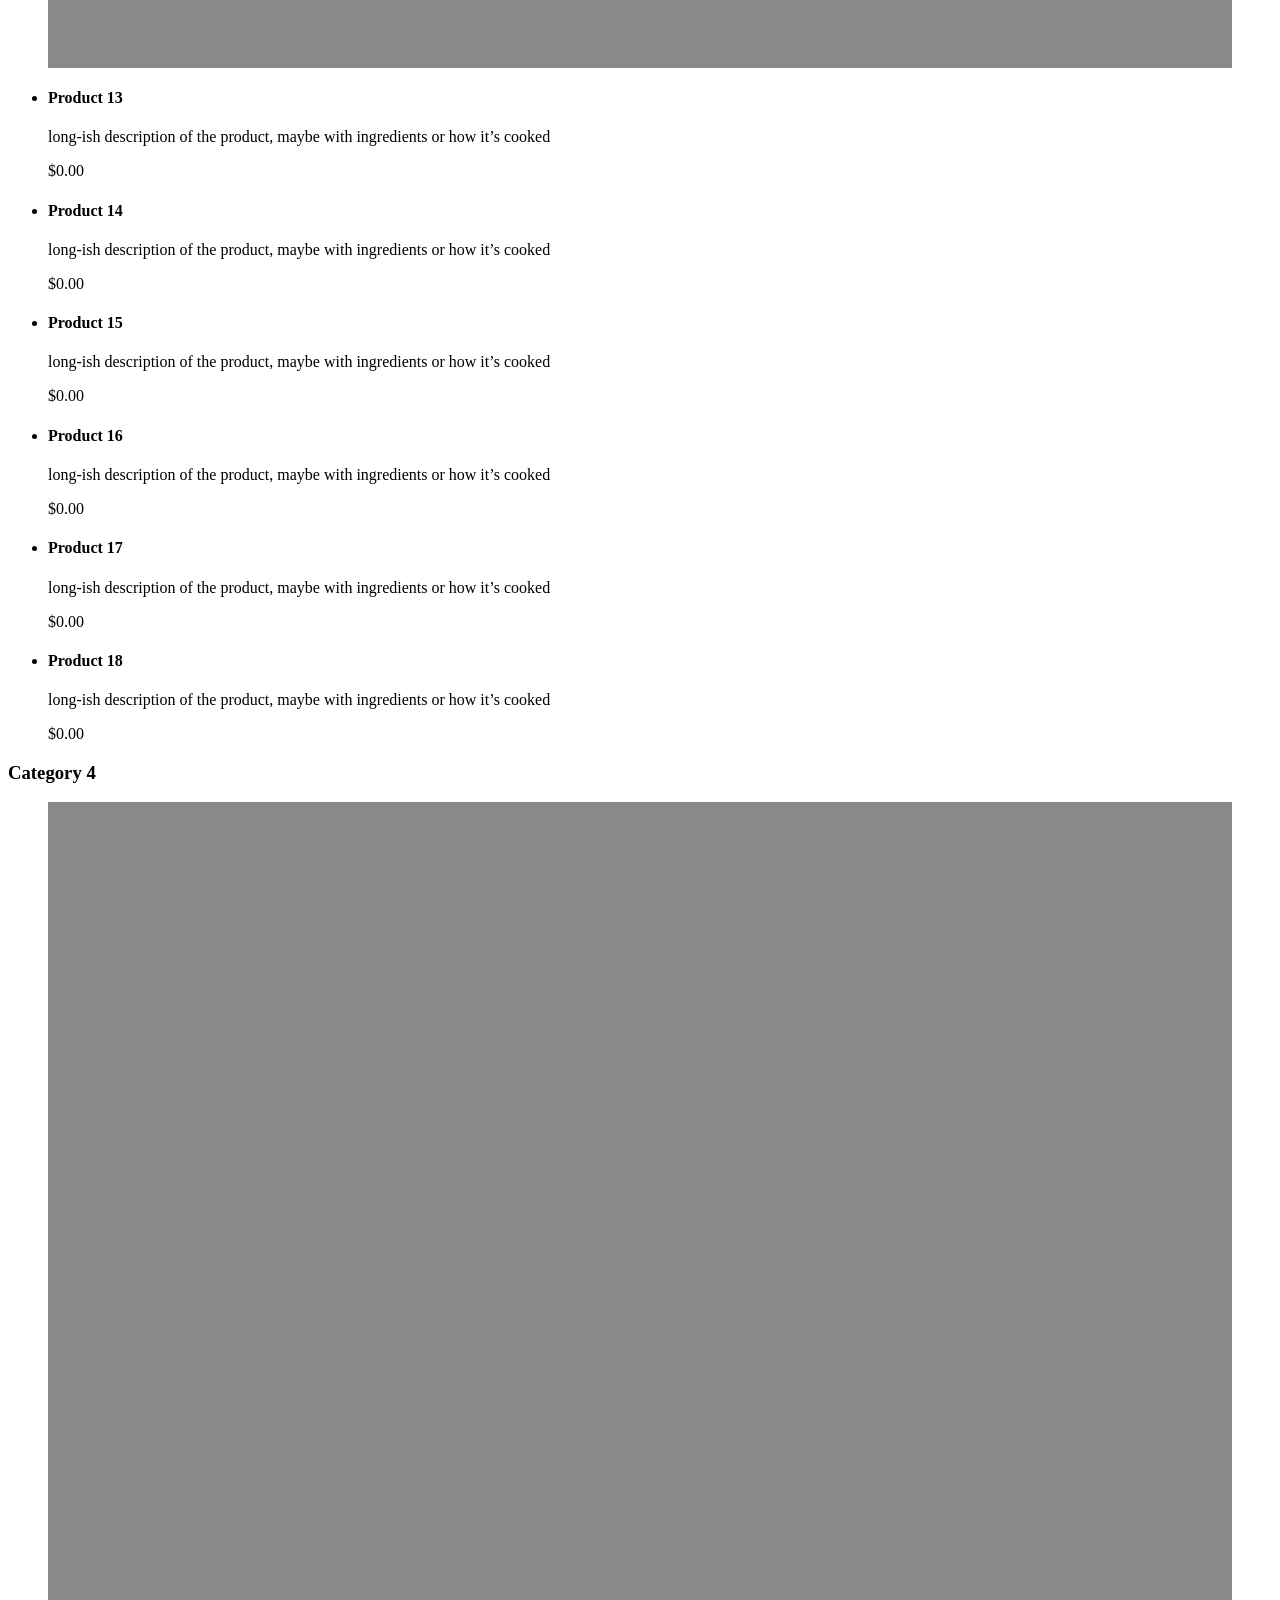
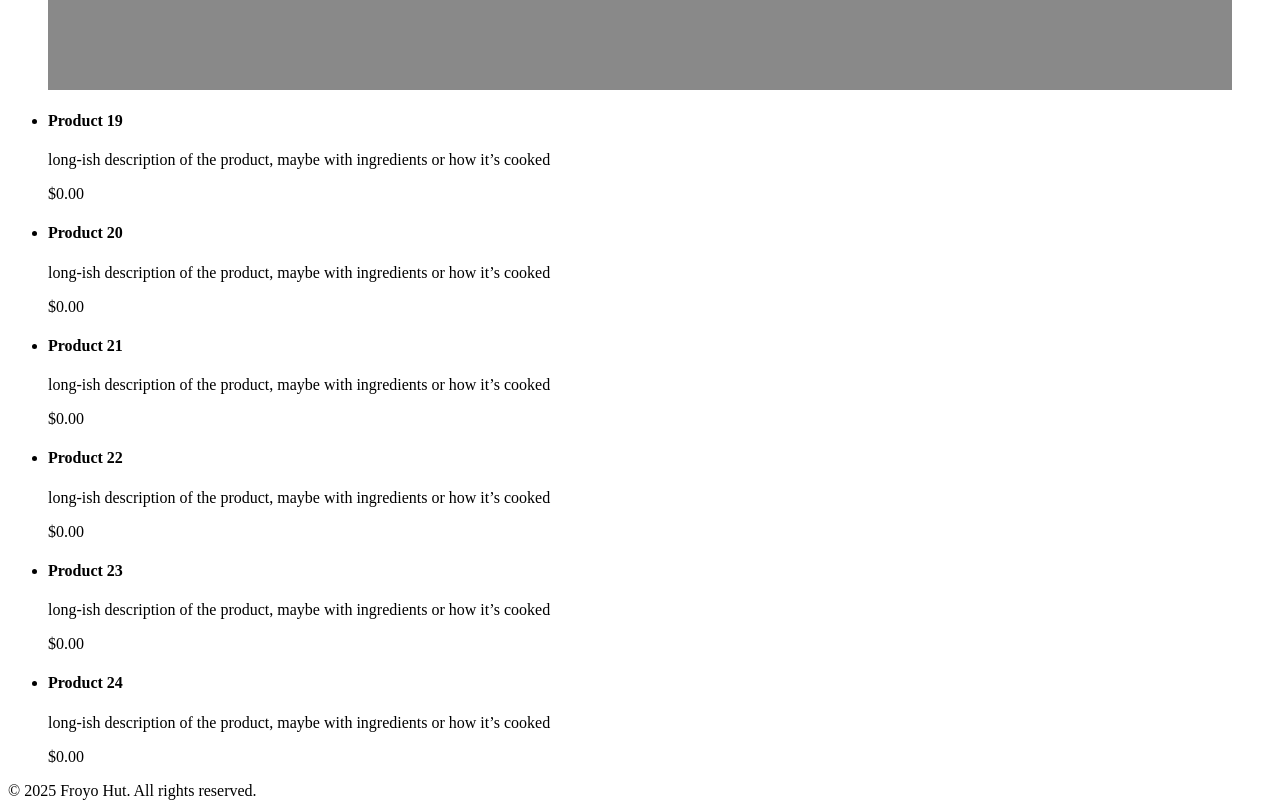
<file: grc338/website-content-hierarchy/menu.html>
<!doctype html>  
    <html lang="en">  
        <head>  
            <meta charset="UTF-8">  
            <meta name="viewport" content="width=device-width, initial-scale=1">  
            <meta http-equiv="Cache-Control" content="no-cache, no-store, must-revalidate" />  
            <meta http-equiv="Pragma" content="no-cache" />  
            <meta http-equiv="Expires" content="0" />  
            <title>Froyo Hut Menu</title>
            <link rel="stylesheet" type="text/css" href="froyostyle.css">
        </head>   
<body>  

<header>
    <h1>
        <a href="index.html">
         <img src="logo.svg" alt="Froyo Hut Logo">
        </a>
    </h1>

 <nav>
        <ul>
            <li><a href="menu.html">Menu</a></li>
            <li><a href="about.html">About</a></li>
            <li><a href="contact.html">Contact</a></li>
        </ul>
    </nav>
</header>

<main>

<h2>Menu</h2>


<section class=category1>

    <h3>Category 1</h3> 

    <figure>
        <img src="placeholder.jpg" alt="Placeholder Image">
    </figure>

    <ul>
        <li>
            <h4>Product 1</h4>
            <p> long-ish description of the product, maybe with ingredients or how it’s cooked</p>
            <p>$0.00</p>
        </li>

        <li>
            <h4>Product 2</h4>
            <p>long-ish description of the product, maybe with ingredients or how it’s cooked</p>
            <p>$0.00</p>
        </li>

        <li>
            <h4>Product 3</h4>
            <p>long-ish description of the product, maybe with ingredients or how it’s cooked</p>
            <p>$0.00</p>
        </li>

        <li>
            <h4>Product 4</h4>
            <p>long-ish description of the product, maybe with ingredients or how it’s cooked</p>
            <p>$0.00</p>
        </li>

        <li>
            <h4>Product 5</h4>
            <p>long-ish description of the product, maybe with ingredients or how it’s cooked</p>
            <p>$0.00</p>
        </li>

        <li>
            <h4>Product 6</h4>
            <p>long-ish description of the product, maybe with ingredients or how it’s cooked</p>
            <p>$0.00</p>
        </li>
    </ul>

</section>

<section class="category2">
    <h3>Category 2</h3>

    <figure>
        <img src="placeholder.jpg" alt="Placeholder Image">
    </figure>

    <ul>
        <li>
            <h4>Product 7</h4>
            <p>long-ish description of the product, maybe with ingredients or how it’s cooked</p>
            <p>$0.00</p>
        </li>

        <li>
            <h4>Product 8</h4>
            <p>long-ish description of the product, maybe with ingredients or how it’s cooked</p>
            <p>$0.00</p>
        </li>

        <li>
            <h4>Product 9</h4>
            <p>long-ish description of the product, maybe with ingredients or how it’s cooked</p>
            <p>$0.00</p>
        </li>

        <li>
            <h4>Product 10</h4>
            <p>long-ish description of the product, maybe with ingredients or how it’s cooked</p>
            <p>$0.00</p>
        </li>

        <li>
            <h4>Product 11</h4>
            <p>long-ish description of the product, maybe with ingredients or how it’s cooked</p>
            <p>$0.00</p>
        </li>

        <li>
            <h4>Product 12</h4>
            <p>long-ish description of the product, maybe with ingredients or how it’s cooked</p>
            <p>$0.00</p>
        </li>
    </ul>
</section>

    <section class="category3">
        <h3>Category 3</h3>

        <figure>
            <img src="placeholder.jpg" alt="Placeholder Image">
        </figure>

        <ul>
            <li>
                <h4>Product 13</h4>
                <p>long-ish description of the product, maybe with ingredients or how it’s cooked</p>
                <p>$0.00</p>
            </li>

            <li>
                <h4>Product 14</h4>
                <p>long-ish description of the product, maybe with ingredients or how it’s cooked</p>
                <p>$0.00</p>
            </li>

            <li>
                <h4>Product 15</h4>
                <p>long-ish description of the product, maybe with ingredients or how it’s cooked</p>
                <p>$0.00</p>
            </li>
            <li>
                <h4>Product 16</h4>
                <p>long-ish description of the product, maybe with ingredients or how it’s cooked</p>
                <p>$0.00</p>
            </li>
            <li>
                <h4>Product 17</h4>
                <p>long-ish description of the product, maybe with ingredients or how it’s cooked</p>
                <p>$0.00</p>
            </li>
            <li>
                <h4>Product 18</h4>
                <p>long-ish description of the product, maybe with ingredients or how it’s cooked</p>
                <p>$0.00</p>
            </li>
        </ul>
    </section>

    <section class="category4">
        <h3>Category 4</h3>

        <figure>
            <img src="placeholder.jpg" alt="Placeholder Image">
        </figure>

        <ul>
            <li>
                <h4>Product 19</h4>
                <p>long-ish description of the product, maybe with ingredients or how it’s cooked</p>
                <p>$0.00</p>
            </li>

            <li>
                <h4>Product 20</h4>
                <p>long-ish description of the product, maybe with ingredients or how it’s cooked</p>
                <p>$0.00</p>
            </li>

            <li>
                <h4>Product 21</h4>
                <p>long-ish description of the product, maybe with ingredients or how it’s cooked</p>
                <p>$0.00</p>
            </li>

            <li>
                <h4>Product 22</h4>
                <p>long-ish description of the product, maybe with ingredients or how it’s cooked</p>
                <p>$0.00</p>
            </li>

            <li>
                <h4>Product 23</h4>
                <p>long-ish description of the product, maybe with ingredients or how it’s cooked</p>
                <p>$0.00</p>
            </li>

            <li>
                <h4>Product 24</h4>
                <p>long-ish description of the product, maybe with ingredients or how it’s cooked</p>
                <p>$0.00</p>
            </li>
        </ul>
    </section>

    <footer>
    © 2025 Froyo Hut. All rights reserved.
    </footer>
     
        </main>
    </body>  
</html>
</file>
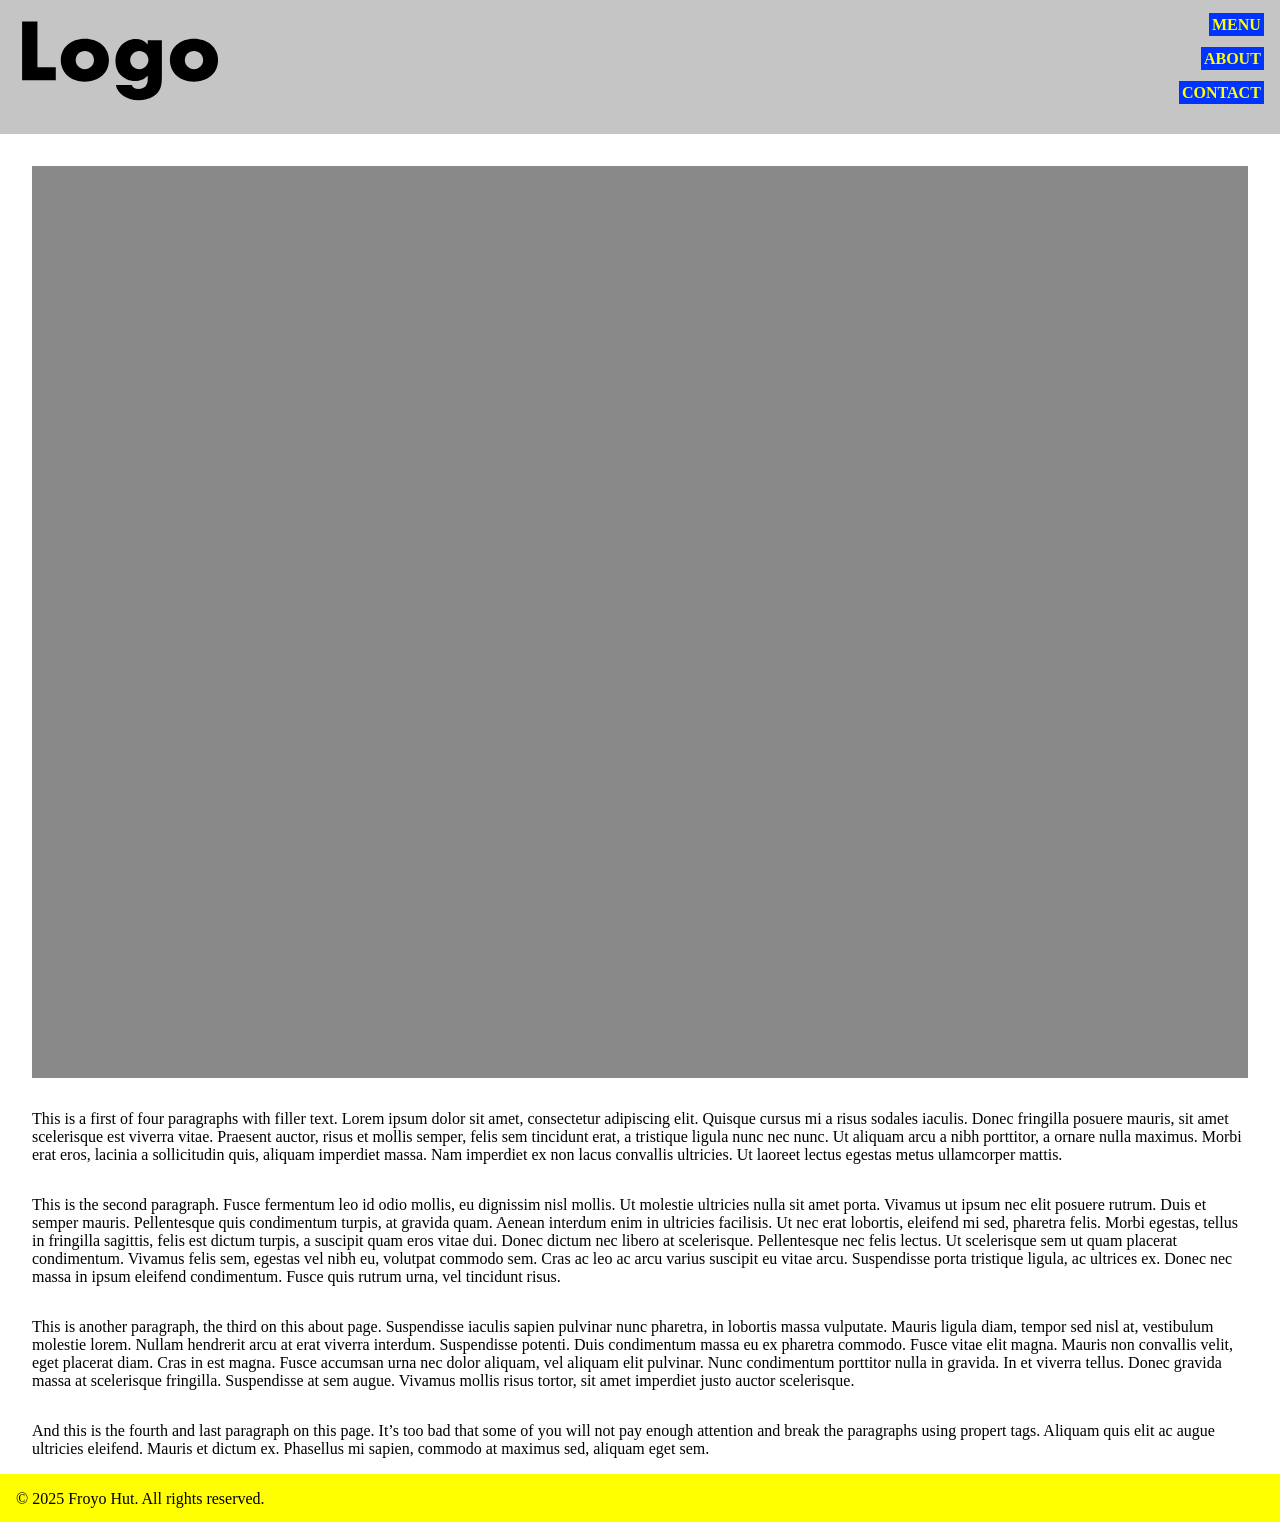
<file: grc338/website-mobile-first/about.html>
<!doctype html>
    <html lang="en">
      <head>
        <meta charset="UTF-8">
        <meta name="viewport" content="width=device-width, initial-scale=1">
        <meta http-equiv="Cache-Control" content="no-cache, no-store, must-revalidate" />
        <meta http-equiv="Pragma" content="no-cache" />
        <meta http-equiv="Expires" content="0" />
        <title>Froyo Hut About</title>
        <link rel="stylesheet" type="text/css" href="froyostyle.css">
      </head>
      <body>
        <div class="container">
          <header>
            <h1><a href="index.html"><img src="logo.svg" alt="Froyo Hut Logo"></a></h1>
            <nav>
              <ul>
                <li><a href="menu.html">Menu</a></li>
                <li><a href="about.html">About</a></li>
                <li><a href="contact.html">Contact</a></li>
              </ul>
            </nav>
          </header>
          <main>
            <figure><img src="placeholder.jpg" alt="Placeholder Image"></figure>
            <p>This is a first of four paragraphs with filler text. Lorem ipsum dolor sit amet, consectetur adipiscing elit. Quisque cursus mi a risus sodales iaculis. Donec fringilla posuere mauris, sit amet scelerisque est viverra vitae. Praesent auctor, risus et mollis semper, felis sem tincidunt erat, a tristique ligula nunc nec nunc. Ut aliquam arcu a nibh porttitor, a ornare nulla maximus. Morbi erat eros, lacinia a sollicitudin quis, aliquam imperdiet massa. Nam imperdiet ex non lacus convallis ultricies. Ut laoreet lectus egestas metus ullamcorper mattis.</p>
            <p>This is the second paragraph. Fusce fermentum leo id odio mollis, eu dignissim nisl mollis. Ut molestie ultricies nulla sit amet porta. Vivamus ut ipsum nec elit posuere rutrum. Duis et semper mauris. Pellentesque quis condimentum turpis, at gravida quam. Aenean interdum enim in ultricies facilisis. Ut nec erat lobortis, eleifend mi sed, pharetra felis. Morbi egestas, tellus in fringilla sagittis, felis est dictum turpis, a suscipit quam eros vitae dui. Donec dictum nec libero at scelerisque. Pellentesque nec felis lectus. Ut scelerisque sem ut quam placerat condimentum. Vivamus felis sem, egestas vel nibh eu, volutpat commodo sem. Cras ac leo ac arcu varius suscipit eu vitae arcu. Suspendisse porta tristique ligula, ac ultrices ex. Donec nec massa in ipsum eleifend condimentum. Fusce quis rutrum urna, vel tincidunt risus.</p>
            <p>This is another paragraph, the third on this about page. Suspendisse iaculis sapien pulvinar nunc pharetra, in lobortis massa vulputate. Mauris ligula diam, tempor sed nisl at, vestibulum molestie lorem. Nullam hendrerit arcu at erat viverra interdum. Suspendisse potenti. Duis condimentum massa eu ex pharetra commodo. Fusce vitae elit magna. Mauris non convallis velit, eget placerat diam. Cras in est magna. Fusce accumsan urna nec dolor aliquam, vel aliquam elit pulvinar. Nunc condimentum porttitor nulla in gravida. In et viverra tellus. Donec gravida massa at scelerisque fringilla. Suspendisse at sem augue. Vivamus mollis risus tortor, sit amet imperdiet justo auctor scelerisque.</p>
            <p>And this is the fourth and last paragraph on this page. It’s too bad that some of you will not pay enough attention and break the paragraphs using propert tags. Aliquam quis elit ac augue ultricies eleifend. Mauris et dictum ex. Phasellus mi sapien, commodo at maximus sed, aliquam eget sem.</p>
          </main>
          <footer> © 2025 Froyo Hut. All rights reserved. </footer>
        </div>
      </body>
    </html>
</file>
<file: grc338/website-content-hierarchy/froyostyle.css>
/*CSS DOCUMENT*/

img {
    width: 100%; 
	display: block;
}

/*Please donâ€™t change this CSS stylesheet for the content hierarchy assginment */
</file>
<file: grc338/website-mobile-first/froyostyle.css>
/*CSS DOCUMENT*/

html, body, div, applet, object, iframe, h1, h2, h3, h4, h5, h6, p, blockquote, pre, a, abbr, acronym, address, big, cite, code, del, dfn, em, img, ins, kbd, q, s, samp, small, strike, strong, sub, sup, tt, var, b, u, i, center, dl, dt, dd, ol, ul, li, fieldset, form, label, legend, table, caption, tbody, tfoot, thead, tr, th, td, article, aside, canvas, details, embed, figure, figcaption, footer, header, hgroup, menu, nav, output, ruby, section, summary, time, mark, audio, video {margin: 0; padding: 0; border: 0; font-size: 100%; font: inherit;} /*My edited version of the Eric Meyer’s reset tool. You may want to include this in all of your future CSS files. */


div.home-container { 
	background: url(images/home-background.jpg) center center fixed;
	background-size: cover;
	position: relative;
	min-height: 100vh;
}

div.container { 
	position: relative;
	min-height: 100vh;
}

/* >>> IMPORTANT: you have to change the wrap of the content of your home page (index) in a div with a class home-container to make it work. If you used a div with the class container on your home, you’ll only need to change the name of the class. And you need a div with the class container and all the other pages.  */


main { 
	padding: 2em;
	}

img {
    width: 100%; /*Please leave this line.*/
     display: block;
}

header {
	display: grid;
	grid-template-columns: 1fr auto;
	background: #c5c5c5;
	padding: 1em;
	}

h1 {
	width: 13em;
	}

h2, h3, h4 {
		font-weight: 600;
	}

h2 {
	font-size: 2em;
	margin: 0 0 1em 0;
	}
	
h3 {
	font-size: 1.5em;
	margin: 0 0 0.5em 0;
}


a {
	text-decoration: none;
    
	}

nav ul  {
	text-align: right;
	}

ul li 	{
	list-style-type: none;
  
}

figure {
	margin-bottom: 1em;
}

main.menu ul {
		margin: 1em 0;
}	

main.menu ul li {
		margin: 1em 0;
		display: grid;
		grid-template-columns: auto auto;
		grid-template-rows: auto auto;
}	

p {
	margin: 2em 0em;
	}
	
p.description {
	grid-column: 1;
	margin: 0.25em 0;
	}
	
p.price {
	grid-row: 1;
	grid-column: 2;
	color: rgb(255, 0, 0);
	text-align: right;
	margin: 0;
	}
	
nav ul li {
	text-transform: uppercase;
	font-weight: bold;
	margin-bottom: 1em;
	}
	
nav ul li a {
	color: rgb(255, 255, 0);
	background-color:  rgb(0, 51, 255);
	padding: 0.2em 0.2em;
	}
	

p.slogan {
	font-size: 2.5em;
	font-family: Georgia, serif;
	font-style: italic;
	margin: 2em 0;
	color: white;	
	}
	

p.address {
	color: rgb(255, 170, 0);
	margin: 0.5em 0;
    
	}
p.phone {
	color: rgb(255, 170, 0);
	margin: 0.5em 0;
    
	}

footer {
	margin: 0;
    position:absolute;
    bottom:0;
    width:100%;
    height:3rem;
    box-sizing:border-box;
    padding:1em;
    background:rgb(255, 255, 0);
}
</file>
